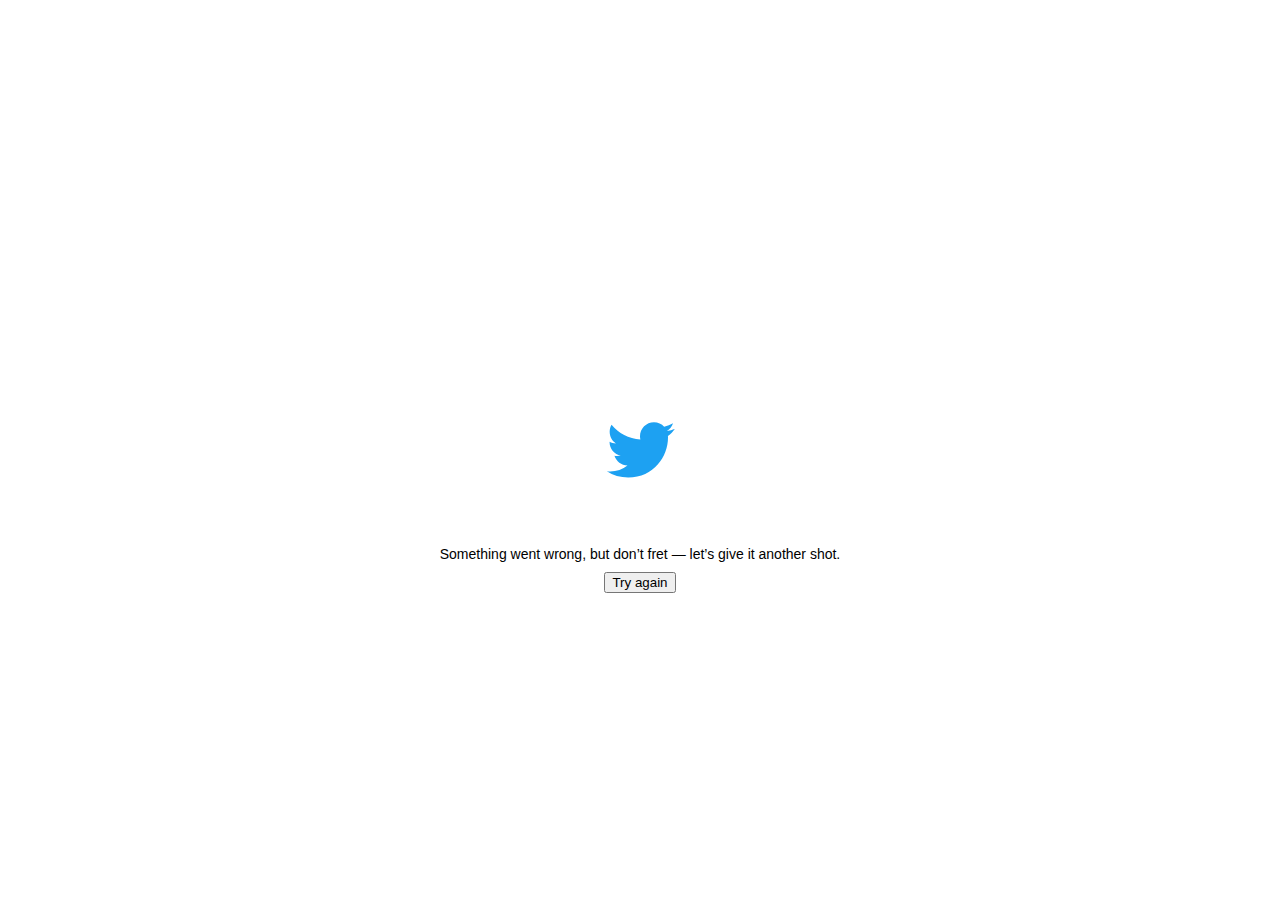
<file: IsadoraAgency.html>
<!DOCTYPE html>
<html dir="ltr" lang="en">
<meta charset="utf-8" />
<meta name="viewport" content="width=device-width,initial-scale=1,maximum-scale=1,user-scalable=0,viewport-fit=cover" /><link rel="preconnect" href="//abs.twimg.com" /><link rel="dns-prefetch" href="//abs.twimg.com" /><link rel="preconnect" href="//api.twitter.com" /><link rel="dns-prefetch" href="//api.twitter.com" /><link rel="preconnect" href="//pbs.twimg.com" /><link rel="dns-prefetch" href="//pbs.twimg.com" /><link rel="preconnect" href="//t.co" /><link rel="dns-prefetch" href="//t.co" /><link rel="preconnect" href="//video.twimg.com" /><link rel="dns-prefetch" href="//video.twimg.com" /><link rel="preload" as="script" crossorigin="anonymous" href="https://abs.twimg.com/responsive-web/client-web-legacy/polyfills.57a6b1c5.js" nonce="ODRkYzc4ODktZTJjYS00MmNlLWE4NWItNWZjZTg3ZDhkNzcw" /><link rel="preload" as="script" crossorigin="anonymous" href="https://abs.twimg.com/responsive-web/client-web-legacy/vendors~main.1c2024e5.js" nonce="ODRkYzc4ODktZTJjYS00MmNlLWE4NWItNWZjZTg3ZDhkNzcw" /><link rel="preload" as="script" crossorigin="anonymous" href="https://abs.twimg.com/responsive-web/client-web-legacy/i18n/en.0e0aba25.js" nonce="ODRkYzc4ODktZTJjYS00MmNlLWE4NWItNWZjZTg3ZDhkNzcw" /><link rel="preload" as="script" crossorigin="anonymous" href="https://abs.twimg.com/responsive-web/client-web-legacy/main.60ded315.js" nonce="ODRkYzc4ODktZTJjYS00MmNlLWE4NWItNWZjZTg3ZDhkNzcw" /><meta property="fb:app_id" content="2231777543" />
<meta property="og:site_name" content="Twitter" /><meta name="google-site-verification" content="acYOOcR5z6puMzLn6hLDZI1nNHXPxt57OIstz1vnCV0" /><meta name="facebook-domain-verification" content="x6sdcc8b5ju3bh8nbm59eswogvg6t1" /><link rel="manifest" href="/manifest.json" crossOrigin="use-credentials" /><link rel="alternate" hreflang="x-default" href="https://twitter.com/isadoraagency" /><link rel="alternate" hreflang="en" href="https://twitter.com/isadoraagency?lang=en" /><link rel="alternate" hreflang="ar" href="https://twitter.com/isadoraagency?lang=ar" /><link rel="alternate" hreflang="ar-x-fm" href="https://twitter.com/isadoraagency?lang=ar-x-fm" /><link rel="alternate" hreflang="bg" href="https://twitter.com/isadoraagency?lang=bg" /><link rel="alternate" hreflang="bn" href="https://twitter.com/isadoraagency?lang=bn" /><link rel="alternate" hreflang="ca" href="https://twitter.com/isadoraagency?lang=ca" /><link rel="alternate" hreflang="cs" href="https://twitter.com/isadoraagency?lang=cs" /><link rel="alternate" hreflang="da" href="https://twitter.com/isadoraagency?lang=da" /><link rel="alternate" hreflang="de" href="https://twitter.com/isadoraagency?lang=de" /><link rel="alternate" hreflang="el" href="https://twitter.com/isadoraagency?lang=el" /><link rel="alternate" hreflang="en-GB" href="https://twitter.com/isadoraagency?lang=en-GB" /><link rel="alternate" hreflang="es" href="https://twitter.com/isadoraagency?lang=es" /><link rel="alternate" hreflang="eu" href="https://twitter.com/isadoraagency?lang=eu" /><link rel="alternate" hreflang="fa" href="https://twitter.com/isadoraagency?lang=fa" /><link rel="alternate" hreflang="fi" href="https://twitter.com/isadoraagency?lang=fi" /><link rel="alternate" hreflang="fr" href="https://twitter.com/isadoraagency?lang=fr" /><link rel="alternate" hreflang="ga" href="https://twitter.com/isadoraagency?lang=ga" /><link rel="alternate" hreflang="gl" href="https://twitter.com/isadoraagency?lang=gl" /><link rel="alternate" hreflang="gu" href="https://twitter.com/isadoraagency?lang=gu" /><link rel="alternate" hreflang="he" href="https://twitter.com/isadoraagency?lang=he" /><link rel="alternate" hreflang="hi" href="https://twitter.com/isadoraagency?lang=hi" /><link rel="alternate" hreflang="hr" href="https://twitter.com/isadoraagency?lang=hr" /><link rel="alternate" hreflang="hu" href="https://twitter.com/isadoraagency?lang=hu" /><link rel="alternate" hreflang="id" href="https://twitter.com/isadoraagency?lang=id" /><link rel="alternate" hreflang="it" href="https://twitter.com/isadoraagency?lang=it" /><link rel="alternate" hreflang="ja" href="https://twitter.com/isadoraagency?lang=ja" /><link rel="alternate" hreflang="kn" href="https://twitter.com/isadoraagency?lang=kn" /><link rel="alternate" hreflang="ko" href="https://twitter.com/isadoraagency?lang=ko" /><link rel="alternate" hreflang="mr" href="https://twitter.com/isadoraagency?lang=mr" /><link rel="alternate" hreflang="ms" href="https://twitter.com/isadoraagency?lang=ms" /><link rel="alternate" hreflang="nb" href="https://twitter.com/isadoraagency?lang=nb" /><link rel="alternate" hreflang="nl" href="https://twitter.com/isadoraagency?lang=nl" /><link rel="alternate" hreflang="pl" href="https://twitter.com/isadoraagency?lang=pl" /><link rel="alternate" hreflang="pt" href="https://twitter.com/isadoraagency?lang=pt" /><link rel="alternate" hreflang="ro" href="https://twitter.com/isadoraagency?lang=ro" /><link rel="alternate" hreflang="ru" href="https://twitter.com/isadoraagency?lang=ru" /><link rel="alternate" hreflang="sk" href="https://twitter.com/isadoraagency?lang=sk" /><link rel="alternate" hreflang="sr" href="https://twitter.com/isadoraagency?lang=sr" /><link rel="alternate" hreflang="sv" href="https://twitter.com/isadoraagency?lang=sv" /><link rel="alternate" hreflang="ta" href="https://twitter.com/isadoraagency?lang=ta" /><link rel="alternate" hreflang="th" href="https://twitter.com/isadoraagency?lang=th" /><link rel="alternate" hreflang="tr" href="https://twitter.com/isadoraagency?lang=tr" /><link rel="alternate" hreflang="uk" href="https://twitter.com/isadoraagency?lang=uk" /><link rel="alternate" hreflang="ur" href="https://twitter.com/isadoraagency?lang=ur" /><link rel="alternate" hreflang="vi" href="https://twitter.com/isadoraagency?lang=vi" /><link rel="alternate" hreflang="zh" href="https://twitter.com/isadoraagency?lang=zh" /><link rel="alternate" hreflang="zh-Hant" href="https://twitter.com/isadoraagency?lang=zh-Hant" /><link rel="canonical" href="https://twitter.com/isadoraagency" /><link rel="search" type="application/opensearchdescription+xml" href="/opensearch.xml" title="Twitter"><link rel="mask-icon" sizes="any" href="https://abs.twimg.com/responsive-web/client-web-legacy/icon-svg.168b89d5.svg" color="#1D9BF0"><link rel="shortcut icon" href="//abs.twimg.com/favicons/twitter.2.ico"><link rel="apple-touch-icon" sizes="192x192" href="https://abs.twimg.com/responsive-web/client-web-legacy/icon-ios.b1fc7275.png" /><meta name="mobile-web-app-capable" content="yes" />
<meta name="apple-mobile-web-app-title" content="Twitter" />
<meta name="apple-mobile-web-app-status-bar-style" content="white" />
<meta name="theme-color" content="#ffffff" />
<meta http-equiv="origin-trial" content="Apir4chqTX+4eFxKD+ErQlKRB/VtZ/[base64]" /><style>html,body{height: 100%;}</style><style id="react-native-stylesheet">[stylesheet-group="0"]{}
html{-ms-text-size-adjust:100%;-webkit-text-size-adjust:100%;-webkit-tap-highlight-color:rgba(0,0,0,0);}
body{margin:0;}
button::-moz-focus-inner,input::-moz-focus-inner{border:0;padding:0;}
input::-webkit-inner-spin-button,input::-webkit-outer-spin-button,input::-webkit-search-cancel-button,input::-webkit-search-decoration,input::-webkit-search-results-button,input::-webkit-search-results-decoration{display:none;}
[stylesheet-group="0.1"]{}
:focus:not([data-focusvisible-polyfill]){outline: none;}
[stylesheet-group="1"]{}
.css-1dbjc4n{-ms-flex-align:stretch;-ms-flex-direction:column;-ms-flex-negative:0;-ms-flex-preferred-size:auto;-webkit-align-items:stretch;-webkit-box-align:stretch;-webkit-box-direction:normal;-webkit-box-orient:vertical;-webkit-flex-basis:auto;-webkit-flex-direction:column;-webkit-flex-shrink:0;align-items:stretch;border:0 solid black;box-sizing:border-box;display:-webkit-box;display:-moz-box;display:-ms-flexbox;display:-webkit-flex;display:flex;flex-basis:auto;flex-direction:column;flex-shrink:0;margin-bottom:0px;margin-left:0px;margin-right:0px;margin-top:0px;min-height:0px;min-width:0px;padding-bottom:0px;padding-left:0px;padding-right:0px;padding-top:0px;position:relative;z-index:0;}
.css-901oao{border:0 solid black;box-sizing:border-box;color:rgba(0,0,0,1.00);display:inline;font:14px -apple-system,BlinkMacSystemFont,"Segoe UI",Roboto,Helvetica,Arial,sans-serif;margin-bottom:0px;margin-left:0px;margin-right:0px;margin-top:0px;padding-bottom:0px;padding-left:0px;padding-right:0px;padding-top:0px;white-space:pre-wrap;word-wrap:break-word;}
.css-16my406{color:inherit;font:inherit;white-space:inherit;}
[stylesheet-group="2"]{}
.r-13awgt0{-ms-flex:1 1 0%;-webkit-flex:1;flex:1;}
.r-4qtqp9{display:inline-block;}
.r-ywje51{margin-bottom:auto;margin-left:auto;margin-right:auto;margin-top:auto;}
.r-hvic4v{display:none;}
.r-1adg3ll{display:block;}
[stylesheet-group="2.2"]{}
.r-12vffkv>*{pointer-events:auto;}
.r-12vffkv{pointer-events:none!important;}
.r-14lw9ot{background-color:rgba(255,255,255,1.00);}
.r-1p0dtai{bottom:0px;}
.r-1d2f490{left:0px;}
.r-1xcajam{position:fixed;}
.r-zchlnj{right:0px;}
.r-ipm5af{top:0px;}
.r-yyyyoo{fill:currentcolor;}
.r-1xvli5t{height:1.25em;}
.r-dnmrzs{max-width:100%;}
.r-bnwqim{position:relative;}
.r-1plcrui{vertical-align:text-bottom;}
.r-lrvibr{-moz-user-select:none;-ms-user-select:none;-webkit-user-select:none;user-select:none;}
.r-13gxpu9{color:rgba(29,161,242,1.00);}
.r-wy61xf{height:72px;}
.r-u8s1d{position:absolute;}
.r-1blnp2b{width:72px;}
.r-1ykxob0{top:60%;}
.r-1b2b6em{line-height:2em;}
.r-q4m81j{text-align:center;}</style><body style="background-color: #FFFFFF;">
  <noscript>
    <style>
    body {
      -ms-overflow-style: scrollbar;
      overflow-y: scroll;
      overscroll-behavior-y: none;
    }

    .errorContainer {
      background-color: #FFF;
      color: #0F1419;
      max-width: 600px;
      margin: 0 auto;
      padding: 10%;
      font-family: Helvetica, sans-serif;
      font-size: 16px;
    }

    .errorButton {
      margin: 3em 0;
    }

    .errorButton a {
      background: #1DA1F2;
      border-radius: 2.5em;
      color: white;
      padding: 1em 2em;
      text-decoration: none;
    }

    .errorButton a:hover,
    .errorButton a:focus {
      background: rgb(26, 145, 218);
    }

    .errorFooter {
      color: #657786;
      font-size: 80%;
      line-height: 1.5;
      padding: 1em 0;
    }

    .errorFooter a,
    .errorFooter a:visited {
      color: #657786;
      text-decoration: none;
      padding-right: 1em;
    }

    .errorFooter a:hover,
    .errorFooter a:active {
      text-decoration: underline;
    }

      #placeholder,
      #react-root {
        display: none !important;
      }
      body {
        background-color: #FFF !important;
      }
    </style>
    <div class="errorContainer">
      <img width="46" height="38" srcset="https://abs.twimg.com/errors/logo46x38.png 1x, https://abs.twimg.com/errors/logo46x38@2x.png 2x" src="https://abs.twimg.com/errors/logo46x38.png" alt="Twitter" />
      <h1>JavaScript is not available.</h1>
      <p>We’ve detected that JavaScript is disabled in this browser. Please enable JavaScript or switch to a supported browser to continue using twitter.com. You can see a list of supported browsers in our Help Center.</p>
      <p class="errorButton"><a href="https://help.twitter.com/using-twitter/twitter-supported-browsers">Help Center</a></p>
    <p class="errorFooter">
      <a href="https://twitter.com/tos">Terms of Service</a>
      <a href="https://twitter.com/privacy">Privacy Policy</a>
      <a href="https://support.twitter.com/articles/20170514">Cookie Policy</a>
      <a href="https://legal.twitter.com/imprint">Imprint</a>
      <a href="https://business.twitter.com/en/help/troubleshooting/how-twitter-ads-work.html?ref=web-twc-ao-gbl-adsinfo&utm_source=twc&utm_medium=web&utm_campaign=ao&utm_content=adsinfo">Ads info</a>
      © 2022 Twitter, Inc.
    </p>

    </div>
  </noscript><div id="react-root" style="height:100%;display:flex;"><div class="css-1dbjc4n r-13awgt0 r-12vffkv"><div class="css-1dbjc4n r-13awgt0 r-12vffkv"><style>
@media (prefers-color-scheme: dark) {
  #placeholder {
    background-color: #000000
  }
}
</style><div aria-label="Loading…" class="css-1dbjc4n r-14lw9ot r-1p0dtai r-1d2f490 r-1xcajam r-zchlnj r-ipm5af" id="placeholder"><svg viewBox="0 0 24 24" aria-hidden="true" class="r-1p0dtai r-13gxpu9 r-4qtqp9 r-yyyyoo r-wy61xf r-1d2f490 r-ywje51 r-dnmrzs r-u8s1d r-zchlnj r-1plcrui r-ipm5af r-lrvibr r-1blnp2b"><g><path d="M23.643 4.937c-.835.37-1.732.62-2.675.733.962-.576 1.7-1.49 2.048-2.578-.9.534-1.897.922-2.958 1.13-.85-.904-2.06-1.47-3.4-1.47-2.572 0-4.658 2.086-4.658 4.66 0 .364.042.718.12 1.06-3.873-.195-7.304-2.05-9.602-4.868-.4.69-.63 1.49-.63 2.342 0 1.616.823 3.043 2.072 3.878-.764-.025-1.482-.234-2.11-.583v.06c0 2.257 1.605 4.14 3.737 4.568-.392.106-.803.162-1.227.162-.3 0-.593-.028-.877-.082.593 1.85 2.313 3.198 4.352 3.234-1.595 1.25-3.604 1.995-5.786 1.995-.376 0-.747-.022-1.112-.065 2.062 1.323 4.51 2.093 7.14 2.093 8.57 0 13.255-7.098 13.255-13.254 0-.2-.005-.402-.014-.602.91-.658 1.7-1.477 2.323-2.41z"></path></g></svg></div><div class="css-1dbjc4n r-hvic4v r-1d2f490 r-1xcajam r-zchlnj r-1ykxob0" id="ScriptLoadFailure"><form action="" method="GET"><div dir="auto" class="css-901oao r-1adg3ll r-1b2b6em r-q4m81j"><span class="css-901oao css-16my406">Something went wrong, but don’t fret — let’s give it another shot.</span><br/><input type="hidden" name="failedScript" value=""/><input type="submit" value="Try again"/></div></form></div></div></div></div><script type="text/javascript" charset="utf-8" nonce="ODRkYzc4ODktZTJjYS00MmNlLWE4NWItNWZjZTg3ZDhkNzcw">window.__INITIAL_STATE__={"optimist":[],"entities":{"commerceItems":{"entities":{},"errors":{},"fetchStatus":{}},"communities":{"entities":{},"errors":{},"fetchStatus":{}},"conversations":{"entities":{},"errors":{},"fetchStatus":{}},"entries":{"entities":{},"errors":{},"fetchStatus":{}},"users":{"entities":{},"errors":{},"fetchStatus":{}},"tweets":{"entities":{},"errors":{},"fetchStatus":{}},"cards":{"entities":{},"errors":{},"fetchStatus":{}},"userPresence":{"entities":{},"errors":{},"fetchStatus":{}},"userCommunityInviteActionResult":{"entities":{},"errors":{},"fetchStatus":{}}},"featureSwitch":{"debug":{},"defaultConfig":{"account_2fa_standalone_security_key_enabled":{"value":true},"account_country_setting_countries_whitelist":{"value":["ad","ae","af","ag","ai","al","am","ao","ar","as","at","au","aw","ax","az","ba","bb","bd","be","bf","bg","bh","bi","bj","bl","bm","bn","bo","bq","br","bs","bt","bv","bw","by","bz","ca","cc","cd","cf","cg","ch","ci","ck","cl","cm","co","cr","cu","cv","cw","cx","cy","cz","de","dj","dk","dm","do","dz","ec","ee","eg","er","es","et","fi","fj","fk","fm","fo","fr","ga","gb","gd","ge","gf","gg","gh","gi","gl","gm","gn","gp","gq","gr","gs","gt","gu","gw","gy","hk","hn","hr","ht","hu","id","ie","il","im","in","io","iq","ir","is","it","je","jm","jo","jp","ke","kg","kh","ki","km","kn","kr","kw","ky","kz","la","lb","lc","li","lk","lr","ls","lt","lu","lv","ly","ma","mc","md","me","mf","mg","mh","mk","ml","mn","mo","mp","mq","mr","ms","mt","mu","mv","mw","mx","my","mz","na","nc","ne","nf","ng","ni","nl","no","np","nr","nu","nz","om","pa","pe","pf","pg","ph","pk","pl","pm","pn","pr","ps","pt","pw","py","qa","re","ro","rs","ru","rw","sa","sb","sc","se","sg","sh","si","sk","sl","sm","sn","so","sr","st","sv","sx","sz","tc","td","tf","tg","th","tj","tk","tl","tm","tn","to","tr","tt","tv","tw","tz","ua","ug","us","uy","uz","va","vc","ve","vi","vn","vu","wf","ws","xk","ye","yt","za","zm","zw"]},"account_session_console_from_graphql_enabled":{"value":true},"account_taxonomy_automated_label_enabled":{"value":false},"account_taxonomy_automation_opt_in_enabled":{"value":false},"ads_spacing_client_fallback_minimum_spacing":{"value":3},"author_moderated_replies_urt_container_enabled":{"value":false},"business_profiles_rweb_onboarding_enabled":{"value":false},"c9s_community_creation_enabled":{"value":true},"c9s_edit_community_banner_enabled":{"value":true},"c9s_edit_community_description_enabled":{"value":true},"c9s_edit_community_membership_settings_enabled":{"value":true},"c9s_edit_community_name_enabled":{"value":true},"c9s_edit_community_theme_enabled":{"value":true},"c9s_enabled":{"value":true},"c9s_invites_enabled":{"value":true},"c9s_max_community_description_length":{"value":160},"c9s_max_community_name_length":{"value":30},"c9s_max_rule_count":{"value":10},"c9s_max_rule_description_length":{"value":160},"c9s_max_rule_name_length":{"value":60},"c9s_moderation_enabled":{"value":true},"c9s_participation_enabled":{"value":true},"c9s_remove_member_enabled":{"value":true},"c9s_report_community_enabled":{"value":false},"c9s_request_to_join_enabled":{"value":false},"c9s_rule_creation_enabled":{"value":true},"c9s_rule_editing_enabled":{"value":true},"c9s_rule_management_enabled":{"value":true},"c9s_rule_removal_enabled":{"value":true},"c9s_rule_reordering_enabled":{"value":true},"c9s_settings_enabled":{"value":true},"c9s_tab_visibility":{"value":"members_only"},"c9s_timelines_ranking_enabled":{"value":false},"c9s_ui_colors_enabled_rweb":{"value":true},"content_language_setting_enabled":{"value":true},"conversation_controls_change_enabled":{"value":true},"conversation_controls_change_tooltip_enabled":{"value":true},"conversation_controls_limited_replies_consumption_configuration":{"value":"no_reply"},"conversation_controls_limited_replies_creation_enabled":{"value":true},"conversation_controls_persistence_enabled":{"value":true},"conversational_safety_heads_up_treatment_A_enabled":{"value":""},"creator_monetization_super_follows_enabled":{"value":false},"direct_messages_incremental_holdback_2022h1":{"value":true},"dm_conversation_labels_pinned_enabled":{"value":false},"dm_conversations_nsfw_media_filter_enabled":{"value":false},"dm_education_flags_prompt":{"value":false},"dm_inbox_search_groups_bucket_size":{"value":5},"dm_inbox_search_max_recent_searches_stored":{"value":5},"dm_inbox_search_message_results_enabled":{"value":false},"dm_inbox_search_messages_bucket_size":{"value":5},"dm_inbox_search_modular_results_enabled":{"value":false},"dm_inbox_search_people_bucket_size":{"value":5},"dm_reactions_config_active_reactions":{"value":["😂:funny","😲:surprised","😢:sad","❤️:like","🔥:excited","👍:agree","👎:disagree"]},"dm_reactions_config_inactive_reactions":{"value":["😠:angry","😷:mask"]},"dm_share_sheet_send_individually_enabled":{"value":false},"dm_share_sheet_send_individually_max_count":{"value":20},"dm_vdl_chat_p0_enabled":{"value":false},"dm_vdl_enabled":{"value":false},"dm_vdl_inbox_p0_enabled":{"value":false},"dm_voice_rendering_enabled":{"value":true},"dont_mention_me_view_api_enabled":{"value":false},"employee_role":{"value":false},"enable_label_appealing_misinfo_enabled":{"value":false},"enable_label_appealing_sensitive_content_enabled":{"value":false},"explore_relaunch_enabled":{"value":false},"explore_settings_trends_policy_url":{"value":""},"followers_management_remove_follower_from_followers_list":{"value":true},"followers_management_remove_follower_from_profile_screen":{"value":true},"graphql_mutation_destroy_mode":{"value":"graphql_only"},"graphql_mutation_retweet_mode":{"value":"graphql_only"},"graphql_mutation_unretweet_mode":{"value":"graphql_only"},"graphql_mutation_update_mode":{"value":"graphql_only"},"graphql_timeline_v2_query_threaded_conversation_with_injections":{"value":false},"graphql_timeline_v2_user_favorites_by_time_timeline":{"value":false},"graphql_timeline_v2_user_media_timeline":{"value":false},"graphql_timeline_v2_user_profile_timeline":{"value":false},"graphql_timeline_v2_user_profile_with_replies_timeline":{"value":false},"guest_broadcasting_timeline_decorations_enabled":{"value":false},"hashflags_animation_like_button_enabled":{"value":true},"home_timeline_latest_timeline_switch_enabled":{"value":true},"home_timeline_spheres_detail_page_muting_enabled":{"value":true},"home_timeline_spheres_max_user_owned_or_subscribed_lists_count":{"value":5},"home_timeline_spheres_ranking_mode_control_enabled":{"value":true},"home_timeline_topics_navigator_enabled":{"value":false},"identity_verification_debadging_notification_enabled":{"value":true},"identity_verification_educational_prompt_enabled":{"value":true},"identity_verification_intake_enabled":{"value":false},"identity_verification_notable_demo_survey":{"value":false},"live_event_docking_enabled":{"value":true},"live_event_multi_video_auto_advance_dock_enabled":{"value":true},"live_event_multi_video_auto_advance_enabled":{"value":true},"live_event_multi_video_auto_advance_fullscreen_enabled":{"value":false},"live_event_multi_video_auto_advance_transition_duration_seconds":{"value":5},"live_event_multi_video_enabled":{"value":true},"live_event_timeline_default_refresh_rate_interval_seconds":{"value":30},"live_event_timeline_minimum_refresh_rate_interval_seconds":{"value":10},"live_event_timeline_server_controlled_refresh_rate_enabled":{"value":true},"livepipeline_client_enabled":{"value":true},"livepipeline_dm_features_enabled":{"value":true},"livepipeline_tweetengagement_enabled":{"value":true},"media_edge_to_edge_content_enabled":{"value":false},"media_minimal_image_crop_enabled":{"value":true},"media_minimal_image_crop_maximum_aspect_ratio":{"value":2},"media_minimal_image_crop_minimum_aspect_ratio":{"value":0.75},"media_minimal_image_crop_with_max_height_enabled":{"value":true},"moment_annotations_enabled":{"value":true},"network_layer_503_backoff_mode":{"value":"host"},"ocf_2fa_enrollment_enabled":{"value":false},"responsive_web_3rd_party_category_branch":{"value":3},"responsive_web_3rd_party_category_double_click":{"value":3},"responsive_web_3rd_party_category_external_referer":{"value":3},"responsive_web_3rd_party_category_ga":{"value":3},"responsive_web_3rd_party_category_google_platform":{"value":2},"responsive_web_3rd_party_category_google_recaptcha":{"value":2},"responsive_web_3rd_party_category_player_card":{"value":3},"responsive_web_3rd_party_category_sentry":{"value":2},"responsive_web_3rd_party_category_sign_in_with_apple":{"value":2},"responsive_web_account_search_readability_enabled":{"value":true},"responsive_web_add_impression_id_to_mute_engagement_enabled":{"value":true},"responsive_web_alt_svc":{"value":false},"responsive_web_alt_text_badge_enabled":{"value":false},"responsive_web_alt_text_nudges_enabled":{"value":false},"responsive_web_alt_text_nudges_settings_enabled":{"value":false},"responsive_web_amp_enabled":{"value":false},"responsive_web_api_transition_enabled":{"value":true},"responsive_web_app_bar_scroll_enabled":{"value":true},"responsive_web_article_nudge_enabled":{"value":true},"responsive_web_auto_logout_multiaccount_enabled":{"value":true},"responsive_web_auto_logout_restrictedauthtoken_enabled":{"value":true},"responsive_web_auto_logout_twid_enabled":{"value":true},"responsive_web_birdwatch_aliases_enabled":{"value":true},"responsive_web_birdwatch_consumption_enabled":{"value":false},"responsive_web_birdwatch_contribution_enabled":{"value":false},"responsive_web_birdwatch_hcomp_user":{"value":false},"responsive_web_birdwatch_history_enabled":{"value":false},"responsive_web_birdwatch_note_awards_enabled":{"value":false},"responsive_web_birdwatch_note_writing_enabled":{"value":false},"responsive_web_birdwatch_pivots_enabled":{"value":false},"responsive_web_birdwatch_profile_awards_enabled":{"value":false},"responsive_web_birdwatch_rating_crowd_enabled":{"value":false},"responsive_web_birdwatch_rating_mini_survey_enabled":{"value":false},"responsive_web_birdwatch_rating_participant_enabled":{"value":false},"responsive_web_birdwatch_ratings_m2_tags_enabled":{"value":true},"responsive_web_birdwatch_ratings_v2_enabled":{"value":false},"responsive_web_birdwatch_site_enabled":{"value":true},"responsive_web_birdwatch_traffic_lights_enabled":{"value":true},"responsive_web_branch_cpid_enabled":{"value":false},"responsive_web_branch_sdk_enabled":{"value":true},"responsive_web_card_carousel_clickable_nav_reduced":{"value":"no_padding"},"responsive_web_card_preload_mode":{"value":false},"responsive_web_carousel_v2_cards_enabled":{"value":false},"responsive_web_carousel_v2_media_detail_enabled":{"value":false},"responsive_web_carousels_convert_to_single_media":{"value":false},"responsive_web_category_label_viewing_enabled":{"value":true},"responsive_web_cleanup_macaw_swift_indexed_db":{"value":true},"responsive_web_communities_slices_enabled":{"value":true},"responsive_web_communities_with_relay":{"value":false},"responsive_web_composer_configurable_video_player_enabled":{"value":false},"responsive_web_consumes_horizon_web_tweet_in_timelines":{"value":false},"responsive_web_continue_as_always_enabled":{"value":false},"responsive_web_continue_as_param_enabled":{"value":true},"responsive_web_cookie_compliance_1st_party_killswitch_list":{"value":[]},"responsive_web_cookie_compliance_banner_enabled":{"value":false},"responsive_web_cookie_compliance_gingersnap_enabled":{"value":false},"responsive_web_cookie_consent_signal_enabled":{"value":false},"responsive_web_cross_login_m2_enabled":{"value":false},"responsive_web_csrf_clientside_enabled":{"value":true},"responsive_web_dcm_2_enabled":{"value":true},"responsive_web_deamplification_replies_dropdown_selector_enabled":{"value":false},"responsive_web_deamplification_transparent_cursors_enabled":{"value":false},"responsive_web_delegate_enabled":{"value":false},"responsive_web_disconnect_third_party_sso_enabled":{"value":true},"responsive_web_dm_new_scroller_enabled":{"value":false},"responsive_web_dockable_autoplay_policy_enabled":{"value":true},"responsive_web_edit_professional_profile_enabled":{"value":true},"responsive_web_element_size_impression_scribe_enabled":{"value":true},"responsive_web_eu_countries":{"value":["at","be","bg","ch","cy","cz","de","dk","ee","es","fi","fr","gb","gr","hr","hu","ie","is","it","li","lt","lu","lv","mt","nl","no","pl","pt","ro","se","si","sk"]},"responsive_web_extension_compatibility_hide":{"value":false},"responsive_web_extension_compatibility_impression_guard":{"value":true},"responsive_web_extension_compatibility_override_param":{"value":false},"responsive_web_extension_compatibility_scribe":{"value":true},"responsive_web_extension_compatibility_size_threshold":{"value":50},"responsive_web_fake_root_twitter_domain_for_testing":{"value":false},"responsive_web_feature_gating_enabled":{"value":true},"responsive_web_fetch_hashflags_on_boot":{"value":false},"responsive_web_framerate_tracking_home_enabled":{"value":false},"responsive_web_gaggle_site_enabled":{"value":false},"responsive_web_graphql_bookmarks":{"value":true},"responsive_web_graphql_conversations_enabled":{"value":true},"responsive_web_graphql_dark_reads_probability":{"value":0},"responsive_web_graphql_feedback":{"value":true},"responsive_web_graphql_home_enabled":{"value":false},"responsive_web_graphql_home_latest_enabled":{"value":false},"responsive_web_graphql_likes_timeline":{"value":true},"responsive_web_graphql_media_timeline":{"value":true},"responsive_web_graphql_mutation_bookmarks":{"value":true},"responsive_web_graphql_profile_timeline":{"value":true},"responsive_web_graphql_topic_timeline_enabled":{"value":true},"responsive_web_graphql_tweet_by_rest_id":{"value":true},"responsive_web_hashflags_api_new":{"value":true},"responsive_web_hashtag_highlight_is_enabled":{"value":false},"responsive_web_hashtag_highlight_show_avatar":{"value":false},"responsive_web_hashtag_highlight_use_small_font":{"value":false},"responsive_web_highlight_details_experiment_bucket":{"value":"control"},"responsive_web_hoisting_anchor_invalidation_enabled":{"value":true},"responsive_web_home_pinned_timelines_latest_enabled":{"value":false},"responsive_web_home_pinned_timelines_lists_enabled":{"value":false},"responsive_web_htl_empty_state_redesign_variant":{"value":"control"},"responsive_web_inline_login_box_enabled":{"value":"none"},"responsive_web_install_banner_show_immediate":{"value":false},"responsive_web_instream_video_redesign_enabled":{"value":true},"responsive_web_instream_video_store_keyed":{"value":true},"responsive_web_left_nav_refresh_connect_enabled":{"value":false},"responsive_web_left_nav_refresh_topics_enabled":{"value":false},"responsive_web_linger_refactor_enabled":{"value":false},"responsive_web_live_commerce_enabled":{"value":false},"responsive_web_live_video_parity_periscope_auth_enabled":{"value":false},"responsive_web_logged_out_gating_aggressive_segments":{"value":[]},"responsive_web_logged_out_gating_less_aggressive_segments":{"value":[]},"responsive_web_logged_out_gating_non_impressing_member_segments":{"value":[]},"responsive_web_login_input_type_email_enabled":{"value":false},"responsive_web_login_signup_sheet_app_install_cta_enabled":{"value":true},"responsive_web_media_upload_limit_2g":{"value":250},"responsive_web_media_upload_limit_3g":{"value":1500},"responsive_web_media_upload_limit_slow_2g":{"value":150},"responsive_web_media_upload_md5_hashing_enabled":{"value":false},"responsive_web_media_upload_target_jpg_pixels_per_byte":{"value":6},"responsive_web_menu_section_divider_enabled":{"value":false},"responsive_web_misinfo_label_revamp_tweaks_enabled":{"value":false},"responsive_web_moment_maker_annotations_enabled":{"value":false},"responsive_web_moment_maker_enabled":{"value":true},"responsive_web_moment_maker_promoted_tweets_enabled":{"value":false},"responsive_web_multiple_account_limit":{"value":5},"responsive_web_new_client_events_communities_enabled":{"value":true},"responsive_web_new_client_events_enabled":{"value":false},"responsive_web_new_copy_security_key_2fa_enabled":{"value":true},"responsive_web_newsletters_callout_enabled":{"value":true},"responsive_web_newsletters_menu_enabled":{"value":true},"responsive_web_newsletters_profile_subscribe_enabled":{"value":true},"responsive_web_newsletters_subscribe_double_opt_in_removal_enabled":{"value":true},"responsive_web_nft_avatar":{"value":false},"responsive_web_nft_avatar_help_link":{"value":"https://help.twitter.com/managing-your-account/nfts-on-twitter"},"responsive_web_notifications_empty_state_redesign_variant":{"value":"control"},"responsive_web_ntab_verified_mentions_vit_internal_dogfood":{"value":false},"responsive_web_oauth2_consent_flow_enabled":{"value":true},"responsive_web_ocf_reportflow_tweets_enabled":{"value":false},"responsive_web_ocf_sms_autoverify_darkwrite":{"value":false},"responsive_web_ocf_sms_autoverify_enabled":{"value":false},"responsive_web_ocf_web_to_app_flow_enabled":{"value":true},"responsive_web_offscreen_video_scroller_removal_enabled":{"value":false},"responsive_web_open_app_appbar_button_enabled":{"value":true},"responsive_web_open_in_app_prompt_enabled":{"value":false},"responsive_web_passwordless_sso_enabled":{"value":false},"responsive_web_placeholder_siwg_button_enabled":{"value":false},"responsive_web_precise_location_setting_enabled":{"value":true},"responsive_web_prerolls_fullscreen_disabled_on_ios":{"value":false},"responsive_web_professional_journeys_holdback_enabled":{"value":false},"responsive_web_promoted_badge_below_header":{"value":false},"responsive_web_promoted_badge_use_circle_icon":{"value":false},"responsive_web_promoted_tweet_param_append_enabled":{"value":true},"responsive_web_promoted_tweet_url_rewrite_enabled":{"value":true},"responsive_web_qp_objective_picker_enabled":{"value":true},"responsive_web_qp_welcome_coupon_enabled":{"value":false},"responsive_web_reactions_api_test":{"value":false},"responsive_web_reactions_enabled":{"value":false},"responsive_web_reactions_fruit_basket_threshold":{"value":20},"responsive_web_reactions_legacy_heart":{"value":true},"responsive_web_reactions_nux_banner":{"value":false},"responsive_web_reader_extended_menu":{"value":false},"responsive_web_recent_searches_events_enabled":{"value":true},"responsive_web_recent_searches_topics_enabled":{"value":true},"responsive_web_recent_searches_users_enabled":{"value":true},"responsive_web_remove_legacy_card_converters_enabled":{"value":false},"responsive_web_reply_nudge_enabled":{"value":false},"responsive_web_reply_nudge_supported_languages":{"value":["en"]},"responsive_web_reply_nudge_testing_keyword":{"value":false},"responsive_web_report_page_not_found":{"value":false},"responsive_web_scroller_autopoll_enabled":{"value":false},"responsive_web_scroller_top_positioning_enabled":{"value":false},"responsive_web_search_delay_prefetch_typeahead_results_enabled":{"value":false},"responsive_web_search_home_page_enabled":{"value":false},"responsive_web_search_limit_user_typeahead_results":{"value":10},"responsive_web_search_reorder_typeahead_results_enabled":{"value":false},"responsive_web_send_cookies_metadata_enabled":{"value":true},"responsive_web_settings_revamp_enabled":{"value":false},"responsive_web_settings_timeline_polling_enabled":{"value":false},"responsive_web_settings_timeline_polling_interval_ms":{"value":0},"responsive_web_settings_timeline_refresh_background_interval":{"value":0},"responsive_web_should_use_rweb_player_card_iframe_endpoint":{"value":true},"responsive_web_sidebar_ttf_enabled":{"value":false},"responsive_web_sso_in_sli_enter_password_updates_enabled":{"value":true},"responsive_web_sso_in_sli_show_prominent_login_button":{"value":true},"responsive_web_third_party_sso_buttons_enabled":{"value":true},"responsive_web_trends_setting_new_endpoints":{"value":true},"responsive_web_trigger_test_backoff_on_bookmark":{"value":false},"responsive_web_tweet_analytics_migration_enabled":{"value":false},"responsive_web_unsupported_entry_tombstone":{"value":false},"responsive_web_use_app_prompt_copy_variant":{"value":""},"responsive_web_use_app_prompt_enabled":{"value":false},"responsive_web_use_badge_counts_for_ntab":{"value":false},"responsive_web_video_pcomplete_enabled":{"value":true},"responsive_web_video_picker":{"value":false},"responsive_web_video_promoted_logging_enabled":{"value":false},"responsive_web_video_trimmer_enabled":{"value":false},"responsive_web_vod_muted_captions_enabled":{"value":true},"responsive_web_vs_config_resize_observer_enabled":{"value":true},"responsive_web_zipkin_api_requests_enabled":{"value":false},"responsive_web_zipkin_api_requests_paths_allowlist":{"value":["/2/timeline/home.json"]},"rito_safety_mode_blocked_profile_enabled":{"value":true},"rito_safety_mode_features_enabled":{"value":false},"rito_safety_mode_modal_prompt_enabled":{"value":false},"rito_safety_mode_settings_enabled":{"value":false},"rweb_reply_downvote_before_like":{"value":false},"rweb_reply_downvote_enabled":{"value":false},"rweb_reply_downvote_inline_days":{"value":1},"rweb_reply_downvote_inline_education":{"value":60},"rweb_reply_downvote_inline_survey":{"value":5},"rweb_reply_downvote_nux_inline_days":{"value":7},"rweb_video_tagging_enabled":{"value":false},"scribe_api_error_sample_size":{"value":0},"scribe_api_sample_size":{"value":100},"scribe_cdn_host_list":{"value":["si0.twimg.com","si1.twimg.com","si2.twimg.com","si3.twimg.com","a0.twimg.com","a1.twimg.com","a2.twimg.com","a3.twimg.com","abs.twimg.com","amp.twimg.com","o.twimg.com","pbs.twimg.com","pbs-eb.twimg.com","pbs-ec.twimg.com","pbs-v6.twimg.com","pbs-h1.twimg.com","pbs-h2.twimg.com","video.twimg.com","platform.twitter.com","cdn.api.twitter.com","ton.twimg.com","v.cdn.vine.co","mtc.cdn.vine.co","edge.vncdn.co","mid.vncdn.co"]},"scribe_cdn_sample_size":{"value":50},"scribe_web_nav_sample_size":{"value":100},"sensitive_tweet_warnings_enabled":{"value":false},"settings_revamp_search_bar_enabled":{"value":false},"stateful_login_enabled":{"value":true},"subscriptions_blue_premium_labeling_enabled":{"value":true},"subscriptions_enabled":{"value":true},"subscriptions_feature_1002":{"value":true},"subscriptions_feature_1003":{"value":true},"subscriptions_feature_1005":{"value":true},"subscriptions_feature_1006":{"value":true},"subscriptions_feature_1007":{"value":true},"subscriptions_feature_1009":{"value":true},"subscriptions_feature_labs_1001":{"value":true},"subscriptions_long_video_upload":{"value":true},"subscriptions_management_enabled":{"value":true},"subscriptions_settings_item_enabled":{"value":false},"subscriptions_sign_up_enabled":{"value":false},"subscriptions_top_articles_on_ios_enabled":{"value":true},"subscriptions_twitter_blue_logo_enabled":{"value":true},"super_follow_android_web_subscription_enabled":{"value":false},"super_follow_exclusive_tweet_creation_api_enabled":{"value":true},"super_follow_tweet_api_enabled":{"value":true},"super_follow_user_api_enabled":{"value":true},"suspended_profile_tombstone_enabled":{"value":true},"topic_icons_enabled":{"value":false},"topic_landing_page_clearer_controls_enabled":{"value":true},"topic_landing_page_cta_text":{"value":"control"},"topic_landing_page_share_enabled":{"value":true},"topics_context_controls_followed_variation":{"value":"see_more"},"topics_context_controls_implicit_context_x_enabled":{"value":true},"topics_context_controls_implicit_variation":{"value":"see_more"},"topics_context_controls_inline_prompt_enabled":{"value":false},"topics_discovery_page_enabled":{"value":false},"topics_discovery_topic_picker_page_enabled":{"value":true},"traffic_rewrite_map":{"value":[]},"trusted_friends_consumption_enabled":{"value":false},"trusted_friends_tweet_creation_enabled":{"value":false},"tweet_limited_actions_config_community_tweet_hidden":{"value":["reply","retweet","quote_tweet","like","react","send_via_dm","add_to_bookmarks","add_to_moment","pin_to_profile","view_tweet_activity","share_tweet_via","follow","lists_add_remove","mute_conversation","embed","view_hidden_replies","hide_community_tweet","copy_link","vote_on_poll"]},"tweet_limited_actions_config_community_tweet_member":{"value":["retweet","embed"]},"tweet_limited_actions_config_community_tweet_member_removed":{"value":["reply","retweet","quote_tweet","like","react","send_via_dm","add_to_bookmarks","add_to_moment","pin_to_profile","view_tweet_activity","share_tweet_via","follow","lists_add_remove","mute_conversation","embed","view_hidden_replies","hide_community_tweet","copy_link","vote_on_poll","remove_from_community"]},"tweet_limited_actions_config_community_tweet_non_member":{"value":["reply","retweet","like","react","embed","share_tweet_via","vote_on_poll"]},"tweet_limited_actions_config_enabled":{"value":true},"tweet_limited_actions_config_non_compliant":{"value":["reply","retweet","like","react","send_via_dm","add_to_bookmarks","add_to_moment","pin_to_profile","view_tweet_activity","share_tweet_via","copy_link"]},"tweet_with_visibility_results_prefer_gql_soft_interventions_enabled":{"value":false},"tweet_with_visibility_results_prefer_gql_tombstones_enabled":{"value":false},"unified_cards_cta_color_blue_cta":{"value":true},"unified_cards_multi_destination_carousels_convert_to_single_card":{"value":false},"user_display_name_max_limit":{"value":50},"voice_consumption_enabled":{"value":true},"voice_rooms_card_version":{"value":1},"voice_rooms_consumption_enabled":{"value":true},"voice_rooms_discovery_page_enabled":{"value":false},"voice_rooms_end_screen_participants":{"value":true},"voice_rooms_expanded_dock":{"value":true},"voice_rooms_expanded_dock_reactions":{"value":true},"voice_rooms_logged_out_listening":{"value":true},"voice_rooms_reactions_enabled":{"value":false},"voice_rooms_recent_search_audiospace_ring_enabled":{"value":true},"voice_rooms_replay_consumption":{"value":true},"voice_rooms_search_results_page_audiospace_ring_enabled":{"value":false},"voice_rooms_share_dock_enabled":{"value":true},"voice_rooms_sharing_listening_data_with_followers_setting_enabled":{"value":true},"voice_rooms_speaking_enabled":{"value":false},"voice_rooms_typeahead_audiospace_ring_enabled":{"value":true},"web_video_bitrate_persistence_enabled":{"value":false},"web_video_caption_repositioning_enabled":{"value":false},"web_video_hls_android_mse_enabled":{"value":true},"web_video_hls_mp4_threshold_sec":{"value":0},"web_video_hlsjs_version":{"value":""},"web_video_playback_rate_enabled":{"value":""},"web_video_player_size_cap_disabled":{"value":false},"web_video_prefetch_playlist_autoplay_disabled":{"value":false},"web_video_smart_buffering_enabled":{"value":false}},"featureSetToken":"d52e5a027517b3740a5a93e75545bf9290804323","isLoaded":true,"isLoading":false,"useEventAllowlist":true,"user":{"config":{"account_2fa_standalone_security_key_enabled":{"value":true},"account_country_setting_countries_whitelist":{"value":["ad","ae","af","ag","ai","al","am","ao","ar","as","at","au","aw","ax","az","ba","bb","bd","be","bf","bg","bh","bi","bj","bl","bm","bn","bo","bq","br","bs","bt","bv","bw","by","bz","ca","cc","cd","cf","cg","ch","ci","ck","cl","cm","co","cr","cu","cv","cw","cx","cy","cz","de","dj","dk","dm","do","dz","ec","ee","eg","er","es","et","fi","fj","fk","fm","fo","fr","ga","gb","gd","ge","gf","gg","gh","gi","gl","gm","gn","gp","gq","gr","gs","gt","gu","gw","gy","hk","hn","hr","ht","hu","id","ie","il","im","in","io","iq","ir","is","it","je","jm","jo","jp","ke","kg","kh","ki","km","kn","kr","kw","ky","kz","la","lb","lc","li","lk","lr","ls","lt","lu","lv","ly","ma","mc","md","me","mf","mg","mh","mk","ml","mn","mo","mp","mq","mr","ms","mt","mu","mv","mw","mx","my","mz","na","nc","ne","nf","ng","ni","nl","no","np","nr","nu","nz","om","pa","pe","pf","pg","ph","pk","pl","pm","pn","pr","ps","pt","pw","py","qa","re","ro","rs","ru","rw","sa","sb","sc","se","sg","sh","si","sk","sl","sm","sn","so","sr","st","sv","sx","sz","tc","td","tf","tg","th","tj","tk","tl","tm","tn","to","tr","tt","tv","tw","tz","ua","ug","us","uy","uz","va","vc","ve","vi","vn","vu","wf","ws","xk","ye","yt","za","zm","zw"]},"account_session_console_from_graphql_enabled":{"value":true},"account_taxonomy_automated_label_enabled":{"value":false},"account_taxonomy_automation_opt_in_enabled":{"value":false},"ads_spacing_client_fallback_minimum_spacing":{"value":3},"author_moderated_replies_urt_container_enabled":{"value":false},"business_profiles_rweb_onboarding_enabled":{"value":false},"c9s_community_creation_enabled":{"value":true},"c9s_edit_community_banner_enabled":{"value":true},"c9s_edit_community_description_enabled":{"value":true},"c9s_edit_community_membership_settings_enabled":{"value":true},"c9s_edit_community_name_enabled":{"value":true},"c9s_edit_community_theme_enabled":{"value":true},"c9s_enabled":{"value":true},"c9s_invites_enabled":{"value":true},"c9s_max_community_description_length":{"value":160},"c9s_max_community_name_length":{"value":30},"c9s_max_rule_count":{"value":10},"c9s_max_rule_description_length":{"value":160},"c9s_max_rule_name_length":{"value":60},"c9s_moderation_enabled":{"value":true},"c9s_participation_enabled":{"value":true},"c9s_remove_member_enabled":{"value":true},"c9s_report_community_enabled":{"value":false},"c9s_request_to_join_enabled":{"value":false},"c9s_rule_creation_enabled":{"value":true},"c9s_rule_editing_enabled":{"value":true},"c9s_rule_management_enabled":{"value":true},"c9s_rule_removal_enabled":{"value":true},"c9s_rule_reordering_enabled":{"value":true},"c9s_settings_enabled":{"value":true},"c9s_tab_visibility":{"value":"members_only"},"c9s_timelines_ranking_enabled":{"value":false},"c9s_ui_colors_enabled_rweb":{"value":true},"content_language_setting_enabled":{"value":true},"conversation_controls_change_enabled":{"value":true},"conversation_controls_change_tooltip_enabled":{"value":true},"conversation_controls_limited_replies_consumption_configuration":{"value":"no_reply"},"conversation_controls_limited_replies_creation_enabled":{"value":true},"conversation_controls_persistence_enabled":{"value":true},"conversational_safety_heads_up_treatment_A_enabled":{"value":""},"creator_monetization_super_follows_enabled":{"value":false},"direct_messages_incremental_holdback_2022h1":{"value":true},"dm_conversation_labels_pinned_enabled":{"value":false},"dm_conversations_nsfw_media_filter_enabled":{"value":false},"dm_education_flags_prompt":{"value":false},"dm_inbox_search_groups_bucket_size":{"value":5},"dm_inbox_search_max_recent_searches_stored":{"value":5},"dm_inbox_search_message_results_enabled":{"value":false},"dm_inbox_search_messages_bucket_size":{"value":5},"dm_inbox_search_modular_results_enabled":{"value":false},"dm_inbox_search_people_bucket_size":{"value":5},"dm_reactions_config_active_reactions":{"value":["😂:funny","😲:surprised","😢:sad","❤️:like","🔥:excited","👍:agree","👎:disagree"]},"dm_reactions_config_inactive_reactions":{"value":["😠:angry","😷:mask"]},"dm_share_sheet_send_individually_enabled":{"value":false},"dm_share_sheet_send_individually_max_count":{"value":20},"dm_vdl_chat_p0_enabled":{"value":false},"dm_vdl_enabled":{"value":false},"dm_vdl_inbox_p0_enabled":{"value":false},"dm_voice_rendering_enabled":{"value":true},"dont_mention_me_view_api_enabled":{"value":false},"employee_role":{"value":false},"enable_label_appealing_misinfo_enabled":{"value":false},"enable_label_appealing_sensitive_content_enabled":{"value":false},"explore_relaunch_enabled":{"value":false},"explore_settings_trends_policy_url":{"value":""},"followers_management_remove_follower_from_followers_list":{"value":true},"followers_management_remove_follower_from_profile_screen":{"value":true},"graphql_mutation_destroy_mode":{"value":"graphql_only"},"graphql_mutation_retweet_mode":{"value":"graphql_only"},"graphql_mutation_unretweet_mode":{"value":"graphql_only"},"graphql_mutation_update_mode":{"value":"graphql_only"},"graphql_timeline_v2_query_threaded_conversation_with_injections":{"value":false},"graphql_timeline_v2_user_favorites_by_time_timeline":{"value":false},"graphql_timeline_v2_user_media_timeline":{"value":false},"graphql_timeline_v2_user_profile_timeline":{"value":false},"graphql_timeline_v2_user_profile_with_replies_timeline":{"value":false},"guest_broadcasting_timeline_decorations_enabled":{"value":false},"hashflags_animation_like_button_enabled":{"value":true},"home_timeline_latest_timeline_switch_enabled":{"value":true},"home_timeline_spheres_detail_page_muting_enabled":{"value":true},"home_timeline_spheres_max_user_owned_or_subscribed_lists_count":{"value":5},"home_timeline_spheres_ranking_mode_control_enabled":{"value":true},"home_timeline_topics_navigator_enabled":{"value":false},"identity_verification_debadging_notification_enabled":{"value":true},"identity_verification_educational_prompt_enabled":{"value":true},"identity_verification_intake_enabled":{"value":false},"identity_verification_notable_demo_survey":{"value":false},"live_event_docking_enabled":{"value":true},"live_event_multi_video_auto_advance_dock_enabled":{"value":true},"live_event_multi_video_auto_advance_enabled":{"value":true},"live_event_multi_video_auto_advance_fullscreen_enabled":{"value":false},"live_event_multi_video_auto_advance_transition_duration_seconds":{"value":5},"live_event_multi_video_enabled":{"value":true},"live_event_timeline_default_refresh_rate_interval_seconds":{"value":30},"live_event_timeline_minimum_refresh_rate_interval_seconds":{"value":10},"live_event_timeline_server_controlled_refresh_rate_enabled":{"value":true},"livepipeline_client_enabled":{"value":true},"livepipeline_dm_features_enabled":{"value":true},"livepipeline_tweetengagement_enabled":{"value":true},"media_edge_to_edge_content_enabled":{"value":false},"media_minimal_image_crop_enabled":{"value":true},"media_minimal_image_crop_maximum_aspect_ratio":{"value":2},"media_minimal_image_crop_minimum_aspect_ratio":{"value":0.75},"media_minimal_image_crop_with_max_height_enabled":{"value":true},"moment_annotations_enabled":{"value":true},"network_layer_503_backoff_mode":{"value":"host"},"ocf_2fa_enrollment_enabled":{"value":false},"responsive_web_3rd_party_category_branch":{"value":3},"responsive_web_3rd_party_category_double_click":{"value":3},"responsive_web_3rd_party_category_external_referer":{"value":3},"responsive_web_3rd_party_category_ga":{"value":3},"responsive_web_3rd_party_category_google_platform":{"value":2},"responsive_web_3rd_party_category_google_recaptcha":{"value":2},"responsive_web_3rd_party_category_player_card":{"value":3},"responsive_web_3rd_party_category_sentry":{"value":2},"responsive_web_3rd_party_category_sign_in_with_apple":{"value":2},"responsive_web_account_search_readability_enabled":{"value":true},"responsive_web_add_impression_id_to_mute_engagement_enabled":{"value":true},"responsive_web_alt_svc":{"value":false},"responsive_web_alt_text_badge_enabled":{"value":false},"responsive_web_alt_text_nudges_enabled":{"value":false},"responsive_web_alt_text_nudges_settings_enabled":{"value":false},"responsive_web_amp_enabled":{"value":false},"responsive_web_api_transition_enabled":{"value":true},"responsive_web_app_bar_scroll_enabled":{"value":true},"responsive_web_article_nudge_enabled":{"value":true},"responsive_web_auto_logout_multiaccount_enabled":{"value":true},"responsive_web_auto_logout_restrictedauthtoken_enabled":{"value":true},"responsive_web_auto_logout_twid_enabled":{"value":true},"responsive_web_birdwatch_aliases_enabled":{"value":true},"responsive_web_birdwatch_consumption_enabled":{"value":false},"responsive_web_birdwatch_contribution_enabled":{"value":false},"responsive_web_birdwatch_hcomp_user":{"value":false},"responsive_web_birdwatch_history_enabled":{"value":false},"responsive_web_birdwatch_note_awards_enabled":{"value":false},"responsive_web_birdwatch_note_writing_enabled":{"value":false},"responsive_web_birdwatch_pivots_enabled":{"value":false},"responsive_web_birdwatch_profile_awards_enabled":{"value":false},"responsive_web_birdwatch_rating_crowd_enabled":{"value":false},"responsive_web_birdwatch_rating_mini_survey_enabled":{"value":false},"responsive_web_birdwatch_rating_participant_enabled":{"value":false},"responsive_web_birdwatch_ratings_m2_tags_enabled":{"value":true},"responsive_web_birdwatch_ratings_v2_enabled":{"value":true},"responsive_web_birdwatch_site_enabled":{"value":true},"responsive_web_birdwatch_traffic_lights_enabled":{"value":true},"responsive_web_branch_cpid_enabled":{"value":false},"responsive_web_branch_sdk_enabled":{"value":true},"responsive_web_card_carousel_clickable_nav_reduced":{"value":"no_padding"},"responsive_web_card_preload_mode":{"value":false},"responsive_web_carousel_v2_cards_enabled":{"value":false},"responsive_web_carousel_v2_media_detail_enabled":{"value":false},"responsive_web_carousels_convert_to_single_media":{"value":false},"responsive_web_category_label_viewing_enabled":{"value":true},"responsive_web_cleanup_macaw_swift_indexed_db":{"value":true},"responsive_web_communities_slices_enabled":{"value":true},"responsive_web_communities_with_relay":{"value":false},"responsive_web_composer_configurable_video_player_enabled":{"value":false},"responsive_web_consumes_horizon_web_tweet_in_timelines":{"value":false},"responsive_web_continue_as_always_enabled":{"value":false},"responsive_web_continue_as_param_enabled":{"value":true},"responsive_web_cookie_compliance_1st_party_killswitch_list":{"value":[]},"responsive_web_cookie_compliance_banner_enabled":{"value":false},"responsive_web_cookie_compliance_gingersnap_enabled":{"value":false},"responsive_web_cookie_consent_signal_enabled":{"value":false},"responsive_web_cross_login_m2_enabled":{"value":false},"responsive_web_csrf_clientside_enabled":{"value":true},"responsive_web_dcm_2_enabled":{"value":true},"responsive_web_deamplification_replies_dropdown_selector_enabled":{"value":false},"responsive_web_deamplification_transparent_cursors_enabled":{"value":false},"responsive_web_delegate_enabled":{"value":false},"responsive_web_disconnect_third_party_sso_enabled":{"value":true},"responsive_web_dm_new_scroller_enabled":{"value":false},"responsive_web_dockable_autoplay_policy_enabled":{"value":true},"responsive_web_edit_professional_profile_enabled":{"value":true},"responsive_web_element_size_impression_scribe_enabled":{"value":true},"responsive_web_eu_countries":{"value":["at","be","bg","ch","cy","cz","de","dk","ee","es","fi","fr","gb","gr","hr","hu","ie","is","it","li","lt","lu","lv","mt","nl","no","pl","pt","ro","se","si","sk"]},"responsive_web_extension_compatibility_hide":{"value":false},"responsive_web_extension_compatibility_impression_guard":{"value":true},"responsive_web_extension_compatibility_override_param":{"value":false},"responsive_web_extension_compatibility_scribe":{"value":true},"responsive_web_extension_compatibility_size_threshold":{"value":50},"responsive_web_fake_root_twitter_domain_for_testing":{"value":false},"responsive_web_feature_gating_enabled":{"value":true},"responsive_web_fetch_hashflags_on_boot":{"value":true},"responsive_web_framerate_tracking_home_enabled":{"value":false},"responsive_web_gaggle_site_enabled":{"value":false},"responsive_web_graphql_bookmarks":{"value":true},"responsive_web_graphql_conversations_enabled":{"value":true},"responsive_web_graphql_dark_reads_probability":{"value":0},"responsive_web_graphql_feedback":{"value":true},"responsive_web_graphql_home_enabled":{"value":false},"responsive_web_graphql_home_latest_enabled":{"value":false},"responsive_web_graphql_likes_timeline":{"value":true},"responsive_web_graphql_media_timeline":{"value":true},"responsive_web_graphql_mutation_bookmarks":{"value":true},"responsive_web_graphql_profile_timeline":{"value":true},"responsive_web_graphql_topic_timeline_enabled":{"value":true},"responsive_web_graphql_tweet_by_rest_id":{"value":true},"responsive_web_hashflags_api_new":{"value":true},"responsive_web_hashtag_highlight_is_enabled":{"value":false},"responsive_web_hashtag_highlight_show_avatar":{"value":false},"responsive_web_hashtag_highlight_use_small_font":{"value":false},"responsive_web_highlight_details_experiment_bucket":{"value":"control"},"responsive_web_hoisting_anchor_invalidation_enabled":{"value":true},"responsive_web_home_pinned_timelines_latest_enabled":{"value":false},"responsive_web_home_pinned_timelines_lists_enabled":{"value":false},"responsive_web_htl_empty_state_redesign_variant":{"value":"control"},"responsive_web_inline_login_box_enabled":{"value":"none"},"responsive_web_install_banner_show_immediate":{"value":false},"responsive_web_instream_video_redesign_enabled":{"value":true},"responsive_web_instream_video_store_keyed":{"value":true},"responsive_web_left_nav_refresh_connect_enabled":{"value":false},"responsive_web_left_nav_refresh_topics_enabled":{"value":false},"responsive_web_linger_refactor_enabled":{"value":false},"responsive_web_live_commerce_enabled":{"value":false},"responsive_web_live_video_parity_periscope_auth_enabled":{"value":false},"responsive_web_logged_out_gating_aggressive_segments":{"value":[]},"responsive_web_logged_out_gating_less_aggressive_segments":{"value":[]},"responsive_web_logged_out_gating_non_impressing_member_segments":{"value":[]},"responsive_web_login_input_type_email_enabled":{"value":false},"responsive_web_login_signup_sheet_app_install_cta_enabled":{"value":true},"responsive_web_media_upload_limit_2g":{"value":250},"responsive_web_media_upload_limit_3g":{"value":1500},"responsive_web_media_upload_limit_slow_2g":{"value":150},"responsive_web_media_upload_md5_hashing_enabled":{"value":false},"responsive_web_media_upload_target_jpg_pixels_per_byte":{"value":6},"responsive_web_menu_section_divider_enabled":{"value":false},"responsive_web_misinfo_label_revamp_tweaks_enabled":{"value":false},"responsive_web_moment_maker_annotations_enabled":{"value":false},"responsive_web_moment_maker_enabled":{"value":true},"responsive_web_moment_maker_promoted_tweets_enabled":{"value":false},"responsive_web_multiple_account_limit":{"value":5},"responsive_web_new_client_events_communities_enabled":{"value":true},"responsive_web_new_client_events_enabled":{"value":false},"responsive_web_new_copy_security_key_2fa_enabled":{"value":true},"responsive_web_newsletters_callout_enabled":{"value":true},"responsive_web_newsletters_menu_enabled":{"value":true},"responsive_web_newsletters_profile_subscribe_enabled":{"value":true},"responsive_web_newsletters_subscribe_double_opt_in_removal_enabled":{"value":true},"responsive_web_nft_avatar":{"value":false},"responsive_web_nft_avatar_help_link":{"value":"https://help.twitter.com/managing-your-account/nfts-on-twitter"},"responsive_web_notifications_empty_state_redesign_variant":{"value":"control"},"responsive_web_ntab_verified_mentions_vit_internal_dogfood":{"value":false},"responsive_web_oauth2_consent_flow_enabled":{"value":true},"responsive_web_ocf_reportflow_tweets_enabled":{"value":false},"responsive_web_ocf_sms_autoverify_darkwrite":{"value":false},"responsive_web_ocf_sms_autoverify_enabled":{"value":false},"responsive_web_ocf_web_to_app_flow_enabled":{"value":true},"responsive_web_offscreen_video_scroller_removal_enabled":{"value":true},"responsive_web_open_app_appbar_button_enabled":{"value":true},"responsive_web_open_in_app_prompt_enabled":{"value":false},"responsive_web_passwordless_sso_enabled":{"value":false},"responsive_web_placeholder_siwg_button_enabled":{"value":false},"responsive_web_precise_location_setting_enabled":{"value":true},"responsive_web_prerolls_fullscreen_disabled_on_ios":{"value":false},"responsive_web_professional_journeys_holdback_enabled":{"value":false},"responsive_web_promoted_badge_below_header":{"value":false},"responsive_web_promoted_badge_use_circle_icon":{"value":false},"responsive_web_promoted_tweet_param_append_enabled":{"value":true},"responsive_web_promoted_tweet_url_rewrite_enabled":{"value":true},"responsive_web_qp_objective_picker_enabled":{"value":true},"responsive_web_qp_welcome_coupon_enabled":{"value":false},"responsive_web_reactions_api_test":{"value":false},"responsive_web_reactions_enabled":{"value":false},"responsive_web_reactions_fruit_basket_threshold":{"value":20},"responsive_web_reactions_legacy_heart":{"value":true},"responsive_web_reactions_nux_banner":{"value":false},"responsive_web_reader_extended_menu":{"value":false},"responsive_web_recent_searches_events_enabled":{"value":true},"responsive_web_recent_searches_topics_enabled":{"value":true},"responsive_web_recent_searches_users_enabled":{"value":true},"responsive_web_remove_legacy_card_converters_enabled":{"value":false},"responsive_web_reply_nudge_enabled":{"value":true},"responsive_web_reply_nudge_supported_languages":{"value":["en"]},"responsive_web_reply_nudge_testing_keyword":{"value":false},"responsive_web_report_page_not_found":{"value":false},"responsive_web_scroller_autopoll_enabled":{"value":false},"responsive_web_scroller_top_positioning_enabled":{"value":false},"responsive_web_search_delay_prefetch_typeahead_results_enabled":{"value":false},"responsive_web_search_home_page_enabled":{"value":false},"responsive_web_search_limit_user_typeahead_results":{"value":10},"responsive_web_search_reorder_typeahead_results_enabled":{"value":false},"responsive_web_send_cookies_metadata_enabled":{"value":true},"responsive_web_settings_revamp_enabled":{"value":false},"responsive_web_settings_timeline_polling_enabled":{"value":false},"responsive_web_settings_timeline_polling_interval_ms":{"value":0},"responsive_web_settings_timeline_refresh_background_interval":{"value":0},"responsive_web_should_use_rweb_player_card_iframe_endpoint":{"value":true},"responsive_web_sidebar_ttf_enabled":{"value":false},"responsive_web_sso_in_sli_enter_password_updates_enabled":{"value":true},"responsive_web_sso_in_sli_show_prominent_login_button":{"value":true},"responsive_web_third_party_sso_buttons_enabled":{"value":true},"responsive_web_trends_setting_new_endpoints":{"value":true},"responsive_web_trigger_test_backoff_on_bookmark":{"value":false},"responsive_web_tweet_analytics_migration_enabled":{"value":false},"responsive_web_unsupported_entry_tombstone":{"value":false},"responsive_web_use_app_prompt_copy_variant":{"value":"prompt_better"},"responsive_web_use_app_prompt_enabled":{"value":true},"responsive_web_use_badge_counts_for_ntab":{"value":false},"responsive_web_video_pcomplete_enabled":{"value":true},"responsive_web_video_picker":{"value":false},"responsive_web_video_promoted_logging_enabled":{"value":true},"responsive_web_video_trimmer_enabled":{"value":false},"responsive_web_vod_muted_captions_enabled":{"value":true},"responsive_web_vs_config_resize_observer_enabled":{"value":true},"responsive_web_zipkin_api_requests_enabled":{"value":false},"responsive_web_zipkin_api_requests_paths_allowlist":{"value":["/2/timeline/home.json"]},"rito_safety_mode_blocked_profile_enabled":{"value":true},"rito_safety_mode_features_enabled":{"value":false},"rito_safety_mode_modal_prompt_enabled":{"value":false},"rito_safety_mode_settings_enabled":{"value":false},"rweb_reply_downvote_before_like":{"value":false},"rweb_reply_downvote_enabled":{"value":false},"rweb_reply_downvote_inline_days":{"value":1},"rweb_reply_downvote_inline_education":{"value":60},"rweb_reply_downvote_inline_survey":{"value":5},"rweb_reply_downvote_nux_inline_days":{"value":7},"rweb_video_tagging_enabled":{"value":false},"scribe_api_error_sample_size":{"value":0},"scribe_api_sample_size":{"value":100},"scribe_cdn_host_list":{"value":["si0.twimg.com","si1.twimg.com","si2.twimg.com","si3.twimg.com","a0.twimg.com","a1.twimg.com","a2.twimg.com","a3.twimg.com","abs.twimg.com","amp.twimg.com","o.twimg.com","pbs.twimg.com","pbs-eb.twimg.com","pbs-ec.twimg.com","pbs-v6.twimg.com","pbs-h1.twimg.com","pbs-h2.twimg.com","video.twimg.com","platform.twitter.com","cdn.api.twitter.com","ton.twimg.com","v.cdn.vine.co","mtc.cdn.vine.co","edge.vncdn.co","mid.vncdn.co"]},"scribe_cdn_sample_size":{"value":50},"scribe_web_nav_sample_size":{"value":100},"sensitive_tweet_warnings_enabled":{"value":false},"settings_revamp_search_bar_enabled":{"value":false},"stateful_login_enabled":{"value":true},"subscriptions_blue_premium_labeling_enabled":{"value":true},"subscriptions_enabled":{"value":true},"subscriptions_feature_1002":{"value":true},"subscriptions_feature_1003":{"value":true},"subscriptions_feature_1005":{"value":true},"subscriptions_feature_1006":{"value":true},"subscriptions_feature_1007":{"value":true},"subscriptions_feature_1009":{"value":true},"subscriptions_feature_labs_1001":{"value":true},"subscriptions_long_video_upload":{"value":true},"subscriptions_management_enabled":{"value":true},"subscriptions_settings_item_enabled":{"value":false},"subscriptions_sign_up_enabled":{"value":true},"subscriptions_top_articles_on_ios_enabled":{"value":true},"subscriptions_twitter_blue_logo_enabled":{"value":true},"super_follow_android_web_subscription_enabled":{"value":false},"super_follow_exclusive_tweet_creation_api_enabled":{"value":true},"super_follow_tweet_api_enabled":{"value":true},"super_follow_user_api_enabled":{"value":true},"suspended_profile_tombstone_enabled":{"value":true},"topic_icons_enabled":{"value":false},"topic_landing_page_clearer_controls_enabled":{"value":true},"topic_landing_page_cta_text":{"value":"control"},"topic_landing_page_share_enabled":{"value":true},"topics_context_controls_followed_variation":{"value":"see_more"},"topics_context_controls_implicit_context_x_enabled":{"value":true},"topics_context_controls_implicit_variation":{"value":"see_more"},"topics_context_controls_inline_prompt_enabled":{"value":false},"topics_discovery_page_enabled":{"value":false},"topics_discovery_topic_picker_page_enabled":{"value":true},"traffic_rewrite_map":{"value":[]},"trusted_friends_consumption_enabled":{"value":false},"trusted_friends_tweet_creation_enabled":{"value":false},"tweet_limited_actions_config_community_tweet_hidden":{"value":["reply","retweet","quote_tweet","like","react","send_via_dm","add_to_bookmarks","add_to_moment","pin_to_profile","view_tweet_activity","share_tweet_via","follow","lists_add_remove","mute_conversation","embed","view_hidden_replies","hide_community_tweet","copy_link","vote_on_poll"]},"tweet_limited_actions_config_community_tweet_member":{"value":["retweet","embed"]},"tweet_limited_actions_config_community_tweet_member_removed":{"value":["reply","retweet","quote_tweet","like","react","send_via_dm","add_to_bookmarks","add_to_moment","pin_to_profile","view_tweet_activity","share_tweet_via","follow","lists_add_remove","mute_conversation","embed","view_hidden_replies","hide_community_tweet","copy_link","vote_on_poll","remove_from_community"]},"tweet_limited_actions_config_community_tweet_non_member":{"value":["reply","retweet","like","react","embed","share_tweet_via","vote_on_poll"]},"tweet_limited_actions_config_enabled":{"value":true},"tweet_limited_actions_config_non_compliant":{"value":["reply","retweet","like","react","send_via_dm","add_to_bookmarks","add_to_moment","pin_to_profile","view_tweet_activity","share_tweet_via","copy_link"]},"tweet_with_visibility_results_prefer_gql_soft_interventions_enabled":{"value":false},"tweet_with_visibility_results_prefer_gql_tombstones_enabled":{"value":false},"unified_cards_cta_color_blue_cta":{"value":true},"unified_cards_multi_destination_carousels_convert_to_single_card":{"value":false},"user_display_name_max_limit":{"value":50},"voice_consumption_enabled":{"value":true},"voice_rooms_card_version":{"value":1},"voice_rooms_consumption_enabled":{"value":true},"voice_rooms_discovery_page_enabled":{"value":false},"voice_rooms_end_screen_participants":{"value":true},"voice_rooms_expanded_dock":{"value":true},"voice_rooms_expanded_dock_reactions":{"value":true},"voice_rooms_logged_out_listening":{"value":true},"voice_rooms_reactions_enabled":{"value":false},"voice_rooms_recent_search_audiospace_ring_enabled":{"value":true},"voice_rooms_replay_consumption":{"value":true},"voice_rooms_search_results_page_audiospace_ring_enabled":{"value":false},"voice_rooms_share_dock_enabled":{"value":true},"voice_rooms_sharing_listening_data_with_followers_setting_enabled":{"value":true},"voice_rooms_speaking_enabled":{"value":false},"voice_rooms_typeahead_audiospace_ring_enabled":{"value":true},"web_video_bitrate_persistence_enabled":{"value":false},"web_video_caption_repositioning_enabled":{"value":false},"web_video_hls_android_mse_enabled":{"value":true},"web_video_hls_mp4_threshold_sec":{"value":0},"web_video_hlsjs_version":{"value":""},"web_video_playback_rate_enabled":{"value":""},"web_video_player_size_cap_disabled":{"value":false},"web_video_prefetch_playlist_autoplay_disabled":{"value":false},"web_video_smart_buffering_enabled":{"value":false}},"impression_pointers":{},"impressions":{},"keysRead":{},"settingsVersion":"11e1880039c4b1469db6b2eb703cce9b","behavioralEventAllowlist":{"children":{"messages":{"children":{"message":{"children":{"card":{"children":{"community_card":{"children":{"*":{"isTerminal":1}},"isTerminal":0}},"isTerminal":0}},"isTerminal":0}},"isTerminal":0},"community":{"children":{"**":{"isTerminal":1}},"isTerminal":0},"compose":{"children":{"**":{"children":{"click":{"isTerminal":1}},"isTerminal":0}},"isTerminal":0},"**":{"children":{"some":{"children":{"pattern":{"children":{"**":{"isTerminal":1}},"isTerminal":0}},"isTerminal":0}},"isTerminal":0},"app":{"children":{"top_nav":{"children":{"**":{"isTerminal":1}},"isTerminal":0},"side_nav":{"children":{"**":{"isTerminal":1}},"isTerminal":0},"**":{"children":{"toast":{"children":{"**":{"isTerminal":1}},"isTerminal":0}},"isTerminal":0},"bottom_nav":{"children":{"**":{"isTerminal":1}},"isTerminal":0}},"isTerminal":0},"communities":{"children":{"**":{"isTerminal":1}},"isTerminal":0},"some":{"children":{"pattern":{"children":{"*":{"isTerminal":1}},"isTerminal":0}},"isTerminal":0}}}}},"visibilityResults":{"tweets":{}},"toasts":[],"settings":{"local":{"nextPushCheckin":0,"shouldAutoPlayGif":false,"scale":"normal","themeColor":"blue500","highContrastEnabled":false,"themeBackground":"light","loginPromptLastShown":0,"reducedMotionEnabled":false,"showTweetMediaDetailDrawer":true,"altTextNudgeType":null,"autoPollNewTweets":false,"shouldAutoTagLocation":false,"undoPreview":{}},"remote":{"settings":{"display_sensitive_media":false},"fetchStatus":"none"},"dataSaver":{"dataSaverMode":false},"transient":{"dtabBarInfo":{"hide":false},"loginPromptShown":false,"lastViewedDmInboxPath":"/messages","themeFocus":""}},"devices":{"browserPush":{"fetchStatus":"none","pushNotificationsPrompt":{"dismissed":false,"fetchStatus":"none"},"subscribed":false,"supported":null},"devices":{"data":{"emails":[],"phone_numbers":[]},"fetchStatus":"none"},"notificationSettings":{"push_settings":{"error":null,"fetchStatus":"none"},"push_settings_template":{"template":{"settings":[]}},"checkin_time":null}},"userClaim":{"config":{"subscriptions":{},"features":{}},"debug":{},"fetchStatus":"none"},"educationFlags":{},"session":{"country":"BD","isActiveCreator":false,"isRestrictedSession":false,"guestId":"164213730539011255","hasCommunityMemberships":false,"language":"en","oneFactorLoginEligibility":{"fetchStatus":"none"},"ssoInitTokens":{}},"typeaheadUsers":{"fetchStatus":"none","users":{},"denylist":{},"lastUpdated":0,"index":{}},"urt":{},"mediaUpload":[],"directMessages":{"conversations":{},"entries":{"entries":{},"entryIdsByConversationId":{},"reactionsByMessageId":{}},"inbox":{"cursors":{"inbox":{"fetchStatus":"none"},"trusted":{"fetchStatus":"none"},"untrusted":{"fetchStatus":"none"},"untrusted_low_quality":{"fetchStatus":"none"}},"lastSeenEventIds":{},"poppedOutConversationId":null,"drawerVisibility":"collapsed","drawerExperimentEnabled":false},"search":{"searchResults":{},"recentSearches":[]},"updates":{"isLoaded":false,"isLoading":false}},"audio":{"conversationLookup":{}},"teams":{"fetchStatus":"none","teams":{}},"hashflags":{"fetchStatus":"none","hashflags":{}},"multiAccount":{"fetchStatus":"none","users":[],"badgeCounts":{},"addAccountFetchStatus":"none"}};window.__META_DATA__={"env":"prod","isCanary":false,"sha":"eaca06db6ba9d319d1cc739bc72c8f905713c28c","isLoggedIn":false,"hasMultiAccountCookie":false,"uaParserTags":["m2","rweb_unsupported","msw"],"serverDate":1642137305747,"cookies":{"version":"1637091065489","fetchedTime":1637112602645,"categories":{"2":["Authorization","DECLINED_DATE","LAST_INVITATION_VIEW","NEW_SUBSCRIPTION_ACCOUNT","SUBMITTED_DATE","_ep_sess","_mb_tk","_mkra_ctxt","_sl","_support_session","_ttc_session","_twitter_sess","aa_u","ab_decider","ads_prefs","aem-lang-preference","app_shell_visited","att","auth_multi","auth_token","backendDataInSessionFlag","bouncer_reset_cookie","cd_user_id","client_token","cms-csp-nonce","co","connect.sid","cookies_enabled","csrf_id","csrf_same_site","csrf_same_site_set","csrftoken","ct0","d_prefs","daa","dnt","dtab_local","email_read_only","email_uid","eu_cn","fm","form-lead-gen","gt","guest_id","kampyleInvitePresented","kampyleSessionPageCounter","kampyleUserPercentile","kampyleUserSessionCount","kampyleUserSessionsCount","kampyle_userid","kdt","lang","lang-preference","language","lastOwnerId","lv-ctx-","lv-ctx-zzz*","lv-uid","m_session","mdLogger","md_isSurveySubmittedInSession","messages","mobile_ads_stat_type","mobile_ads_time_interval","momentmaker.tos.accepted*","muc","night_mode","request_method","sessionid","signup_ui_metrics","ssa-calendar-signup","studio_account","timezone","tooltip","tweetdeck_version","twid","ui_metrics","zipbox_auth_token","zipbox_forms_auth_token"]}}};</script><script id="nonce-csp" nonce="ODRkYzc4ODktZTJjYS00MmNlLWE4NWItNWZjZTg3ZDhkNzcw"></script><script type="text/javascript" charset="utf-8" nonce="ODRkYzc4ODktZTJjYS00MmNlLWE4NWItNWZjZTg3ZDhkNzcw">window.__SCRIPTS_LOADED__ = {};!function(e){function d(d){for(var a,i,t=d[0],l=d[1],c=d[2],m=0,b=[];m<t.length;m++)i=t[m],Object.prototype.hasOwnProperty.call(o,i)&&o[i]&&b.push(o[i][0]),o[i]=0;for(a in l)Object.prototype.hasOwnProperty.call(l,a)&&(e[a]=l[a]);for(u&&u(d);b.length;)b.shift()();return r.push.apply(r,c||[]),n()}function n(){for(var e,d=0;d<r.length;d++){for(var n=r[d],a=!0,t=1;t<n.length;t++){var l=n[t];0!==o[l]&&(a=!1)}a&&(r.splice(d--,1),e=i(i.s=n[0]))}return e}var a={},o={1:0},r=[];function i(d){if(a[d])return a[d].exports;var n=a[d]={i:d,l:!1,exports:{}};return e[d].call(n.exports,n,n.exports,i),n.l=!0,n.exports}i.e=function(e){var d=[],n=o[e];if(0!==n)if(n)d.push(n[2]);else{var a=new Promise((function(d,a){n=o[e]=[d,a]}));d.push(n[2]=a);var r,t=document.createElement("script");t.charset="utf-8",t.timeout=120,i.nc&&t.setAttribute("nonce",i.nc),t.src=function(e){return i.p+""+({0:"sharedCore",3:"shared~bundle.MultiAccount~bundle.Birdwatch~bundle.BookmarkFolders~bundle.Communities~bundle.Compose~bundle.R",4:"shared~loader.DMDrawer~bundle.Compose~bundle.RichTextCompose~bundle.ComposeMedia~bundle.DirectMessages~bundle",5:"shared~loader.DMDrawer~bundle.Compose~bundle.RichTextCompose~bundle.DirectMessages~bundle.DMRichTextCompose~b",6:"shared~loader.AudioDock~bundle.AudioSpacePeek~bundle.AudioSpacePeekReport~loader.AudioContextSpaceMedia~loade",7:"shared~bundle.SettingsRevamp~bundle.SettingsTransparency~ondemand.SettingsInternals~bundle.Settings",8:"shared~loader.Typeahead~bundle.Communities~bundle.Settings~bundle.LoggedOutHome",9:"shared~bundle.Birdwatch~bundle.Explore~bundle.Topics",10:"shared~bundle.TweetMediaDetail~bundle.UserAvatar~bundle.UserNft",11:"shared~loader.Typeahead~bundle.Communities~bundle.LoggedOutHome",12:"shared~loaders.video.VideoPlayerDefaultUI~loader.MediaPreviewVideoPlayer~loaders.video.VideoPlayerEventsUI",13:"shared~ondemand.EditPinned~ondemand.ListHandler~ondemand.EventSummaryHandler",14:"shared~ondemand.EmojiPickerData~ondemand.ParticipantReaction~ondemand.EmojiPicker",15:"shared~bundle.AudioSpaceDetail~bundle.AudioSpaceRoot",16:"shared~bundle.SettingsRevamp~bundle.BadgeViolationsNotification",17:"shared~bundle.Settings~bundle.Display",18:"shared~loader.DMDrawer~bundle.DMRichTextCompose",19:"shared~loader.DashMenu~bundle.Account",20:"shared~loaders.video.VideoPlayerDefaultUI~loaders.video.VideoPlayerEventsUI",21:"shared~ondemand.EditPinned~ondemand.ListHandler",22:"shared~ondemand.InlinePlayer~loader.AudioOnlyVideoPlayer",23:"shared~ondemand.SettingsRevamp~ondemand.SettingsInternals",24:"shared~ondemand.SettingsSuperFollows~bundle.SuperFollowsSubscribe",25:"bundle.AboutThisAd",26:"bundle.Account",28:"bundle.AccountVerification",29:"bundle.AdvancedSearch",30:"bundle.Articles",31:"bundle.AudioSpaceDiscovery",32:"bundle.AudioSpacePeek",33:"bundle.AudioSpacePeekReport",34:"bundle.AudioSpaceRoot",35:"bundle.BadgeViolationsNotification",36:"bundle.Birdwatch",37:"bundle.BookmarkFolders",38:"bundle.Bookmarks",40:"bundle.Collection",41:"bundle.Communities",42:"bundle.Compose",43:"bundle.ComposeMedia",44:"bundle.ConnectTab",45:"bundle.Conversation",46:"bundle.ConversationParticipants",47:"bundle.ConversationWithRelay",48:"bundle.DMRichTextCompose",50:"bundle.DirectMessages",51:"bundle.Display",52:"bundle.Download",53:"bundle.Explore",54:"bundle.ExploreTopics",55:"bundle.FollowerRequests",56:"bundle.GenericTimeline",57:"bundle.GifSearch",58:"bundle.HomeTimeline",59:"bundle.KeyboardShortcuts",60:"bundle.LiveEvent",61:"bundle.LoggedOutHome",62:"bundle.Login",63:"bundle.Logout",64:"bundle.Moment",65:"bundle.MomentMaker",66:"bundle.MultiAccount",67:"bundle.NetworkInstrument",68:"bundle.NewsLanding",69:"bundle.Newsletters",70:"bundle.NotMyAccount",71:"bundle.NotificationDetail",72:"bundle.Notifications",73:"bundle.OAuth",74:"bundle.Ocf",75:"bundle.Place",76:"bundle.PlainTextCompose",77:"bundle.ProfileRedirect",78:"bundle.QuoteTweetActivity",79:"bundle.ReaderMode",80:"bundle.Report",81:"bundle.RichTextCompose",82:"bundle.SafetyModeModal",83:"bundle.Search",84:"bundle.Settings",85:"bundle.SettingsBizProfile",86:"bundle.SettingsInternals",87:"bundle.SettingsProfessionalProfile",88:"bundle.SettingsProfile",89:"bundle.SettingsRevamp",90:"bundle.SettingsTransparency",91:"bundle.SmsLogin",92:"bundle.SuperFollowsManage",93:"bundle.SuperFollowsSubscribe",94:"bundle.Topics",95:"bundle.Trends",96:"bundle.TweetActivity",97:"bundle.TweetActivityReactions",98:"bundle.TweetMediaDetail",99:"bundle.TweetMediaTags",100:"bundle.Twitterversary",101:"bundle.UserAvatar",102:"bundle.UserFollowLists",103:"bundle.UserLists",104:"bundle.UserMoments",105:"bundle.UserNft",106:"bundle.UserProfile",107:"bundle.UserRedirect",158:"loader.AbsolutePower",159:"loader.AppModules",160:"loader.AudioContextSpaceMedia",161:"loader.AudioContextVoiceMedia",162:"loader.AudioDock",163:"loader.AudioOnlyVideoPlayer",164:"loader.DMDrawer",165:"loader.DashMenu",166:"loader.ExploreSidebar",167:"loader.FeedbackSheet",168:"loader.FeedbackTombstone",169:"loader.HoverCard",170:"loader.MediaPickerWithPreview",171:"loader.MediaPreviewVideoPlayer",172:"loader.NewTweetsPill",173:"loader.PreviewActions",174:"loader.ProfileClusterFollow",175:"loader.PushNotificationsPrompt",176:"loader.SideNav",177:"loader.SignupModule",178:"loader.TimelineRenderer",179:"loader.TweetCurationActionMenu",180:"loader.Typeahead",181:"loader.UserAvatar",182:"loader.WideLayout",183:"loader.graphQLDarkReads",184:"loader.personalizationData",185:"loaders.video.PlayerHls14",186:"loaders.video.VideoPlayerDefaultUI",187:"loaders.video.VideoPlayerEventsUI",188:"loaders.video.VideoPlayerHashtagHighlightUI",190:"ondemand.Balloons",191:"ondemand.BranchSdk",192:"ondemand.CarouselScroller",193:"ondemand.CarouselTimelineHandler",194:"ondemand.CommunityHandler",195:"ondemand.ComposeScheduling",196:"ondemand.DownvoteEducation",197:"ondemand.Dropdown",198:"ondemand.EditBirthdate",199:"ondemand.EditPinned",200:"ondemand.EmojiPicker",201:"ondemand.EventSummaryHandler",202:"ondemand.FooterLoader",203:"ondemand.GapHandler",204:"ondemand.HoverCard",205:"ondemand.ImpressionPlaceholderHandler",206:"ondemand.InlinePlayer",207:"ondemand.InlinePromptHandler",208:"ondemand.IntentPrompt",209:"ondemand.LabelHandler",210:"ondemand.ListHandler",211:"ondemand.LottieWeb",212:"ondemand.MessageHandler",213:"ondemand.ModuleHeader",214:"ondemand.MomentAnnotationHandler",215:"ondemand.MomentSummaryHandler",216:"ondemand.NotificationHandler",217:"ondemand.PagedCarouselItemHandler",218:"ondemand.ParticipantReaction",219:"ondemand.ProfileSidebar",220:"ondemand.ReactBeautifulDnd",221:"ondemand.RelatedSearchHandler",222:"ondemand.RichText",223:"ondemand.ScoreEventSummaryHandler",224:"ondemand.SettingsInternals",225:"ondemand.SettingsRevamp",226:"ondemand.SettingsSuperFollows",227:"ondemand.ShowMoreHandler",228:"ondemand.TileHandler",229:"ondemand.TopicFollowPromptHandler",230:"ondemand.TransparentLabelHandler",231:"ondemand.TrendHandler",232:"ondemand.UserProfileGraphQL",233:"ondemand.VerticalGridItemHandler",234:"ondemand.VerticalGridListHandler",235:"ondemand.VerticalGridRowHandler",236:"ondemand.collectionHeaderHandler",237:"ondemand.countries-ar",238:"ondemand.countries-bg",239:"ondemand.countries-bn",240:"ondemand.countries-ca",241:"ondemand.countries-cs",242:"ondemand.countries-da",243:"ondemand.countries-de",244:"ondemand.countries-el",245:"ondemand.countries-en",246:"ondemand.countries-en-GB",247:"ondemand.countries-es",248:"ondemand.countries-eu",249:"ondemand.countries-fa",250:"ondemand.countries-fi",251:"ondemand.countries-fil",252:"ondemand.countries-fr",253:"ondemand.countries-ga",254:"ondemand.countries-gl",255:"ondemand.countries-gu",256:"ondemand.countries-he",257:"ondemand.countries-hi",258:"ondemand.countries-hr",259:"ondemand.countries-hu",260:"ondemand.countries-id",261:"ondemand.countries-it",262:"ondemand.countries-ja",263:"ondemand.countries-kn",264:"ondemand.countries-ko",265:"ondemand.countries-mr",266:"ondemand.countries-ms",267:"ondemand.countries-nb",268:"ondemand.countries-nl",269:"ondemand.countries-pl",270:"ondemand.countries-pt",271:"ondemand.countries-ro",272:"ondemand.countries-ru",273:"ondemand.countries-sk",274:"ondemand.countries-sr",275:"ondemand.countries-sv",276:"ondemand.countries-ta",277:"ondemand.countries-th",278:"ondemand.countries-tr",279:"ondemand.countries-uk",280:"ondemand.countries-ur",281:"ondemand.countries-zh",282:"ondemand.countries-zh-Hant",283:"ondemand.disconnectedRepliesTombstoneHandler",284:"ondemand.emoji.ar",285:"ondemand.emoji.ar-x-fm",286:"ondemand.emoji.bg",287:"ondemand.emoji.bn",288:"ondemand.emoji.ca",289:"ondemand.emoji.cs",290:"ondemand.emoji.da",291:"ondemand.emoji.de",292:"ondemand.emoji.el",293:"ondemand.emoji.en",294:"ondemand.emoji.en-GB",295:"ondemand.emoji.en-ss",296:"ondemand.emoji.en-xx",297:"ondemand.emoji.es",298:"ondemand.emoji.eu",299:"ondemand.emoji.fa",300:"ondemand.emoji.fi",301:"ondemand.emoji.fil",302:"ondemand.emoji.fr",303:"ondemand.emoji.ga",304:"ondemand.emoji.gl",305:"ondemand.emoji.gu",306:"ondemand.emoji.he",307:"ondemand.emoji.hi",308:"ondemand.emoji.hr",309:"ondemand.emoji.hu",310:"ondemand.emoji.id",311:"ondemand.emoji.it",312:"ondemand.emoji.ja",313:"ondemand.emoji.kn",314:"ondemand.emoji.ko",315:"ondemand.emoji.mr",316:"ondemand.emoji.ms",317:"ondemand.emoji.nb",318:"ondemand.emoji.nl",319:"ondemand.emoji.pl",320:"ondemand.emoji.pt",321:"ondemand.emoji.ro",322:"ondemand.emoji.ru",323:"ondemand.emoji.sk",324:"ondemand.emoji.sr",325:"ondemand.emoji.sv",326:"ondemand.emoji.ta",327:"ondemand.emoji.th",328:"ondemand.emoji.tr",329:"ondemand.emoji.uk",330:"ondemand.emoji.ur",331:"ondemand.emoji.vi",332:"ondemand.emoji.zh",333:"ondemand.emoji.zh-Hant",334:"ondemand.framerateTracking",335:"ondemand.inlineTombstoneHandler",336:"ondemand.newsArticleHandler",337:"ondemand.newsEntriesGapHandler",338:"ondemand.newsPreviewHandler",339:"ondemand.qrcode",340:"ondemand.relevancePromptHandler",341:"ondemand.spellingHandler",342:"ondemand.tweetComposerHandler",343:"ondemand.tweetUnavailableTombstoneHandler",344:"ondemand.video.PlayerHls13"}[e]||e)+"."+{0:"8f8f0c9",3:"ac3834a",4:"608aba4",5:"deea005",6:"39d9f2d",7:"8d71911",8:"7690b30",9:"fc9437f",10:"c713b55",11:"4cbf048",12:"fd229fe",13:"f3e3cbf",14:"b5af1d6",15:"6723f3d",16:"7910bb0",17:"85b100f",18:"ed7f317",19:"127ff41",20:"4d7ad97",21:"c4175dd",22:"ee2bdda",23:"c959895",24:"46a3cd0",25:"67fd400",26:"3ad74d9",28:"0215240",29:"32936fc",30:"2194514",31:"4f33365",32:"e9d627a",33:"bdcdb7d",34:"ebab802",35:"cf9c377",36:"6bc51dc",37:"7818366",38:"3642a89",40:"064bb2f",41:"7ea8de6",42:"6420e44",43:"79b71eb",44:"83f0eaf",45:"cbeb849",46:"29b8f41",47:"63de5a1",48:"5193be8",50:"3bbbc73",51:"fd90351",52:"2df4339",53:"b8796aa",54:"00ce404",55:"0ee3b0d",56:"1ce8918",57:"8cafde6",58:"a012707",59:"93a7066",60:"397d16c",61:"b8b892d",62:"ee380e4",63:"391fbcc",64:"384c483",65:"f6b493a",66:"6e2190f",67:"7466d9d",68:"fac1033",69:"5f64572",70:"fccdf5f",71:"3cf0a71",72:"1dc8535",73:"2b82395",74:"e065992",75:"0a81ec3",76:"5b695a3",77:"c11c299",78:"141d577",79:"a4000c7",80:"f485136",81:"fa61452",82:"abf3dba",83:"6c383bc",84:"96427c2",85:"63004ca",86:"4ce69fa",87:"8c047b6",88:"0c286eb",89:"9ad0c1e",90:"a2a34a0",91:"25a8c4b",92:"6ba847a",93:"34b4a51",94:"ea5ec3a",95:"4927173",96:"c72d08f",97:"f104660",98:"f23b202",99:"f33706c",100:"b5559fa",101:"26b3a6f",102:"ecbd966",103:"0a53135",104:"6fc89a4",105:"daff783",106:"18988af",107:"35fa2d5",158:"f9b8ab8",159:"7fe88d6",160:"2556ef8",161:"c178c5b",162:"c0a2022",163:"a89f750",164:"25e84c6",165:"ad53666",166:"2c6542f",167:"1293920",168:"a4812f4",169:"aeff9b8",170:"e437d42",171:"41dee14",172:"aa4b363",173:"0b9142c",174:"9be4274",175:"9931a18",176:"da082d9",177:"3d723f9",178:"0677d7d",179:"d77817b",180:"cc28efe",181:"0da602b",182:"cbb5254",183:"3476f89",184:"77747f1",185:"aa7cae7",186:"9b7e2f4",187:"0a1c9e1",188:"b502e88",190:"58c825c",191:"d223fe4",192:"4ac12fc",193:"97d332a",194:"6d645e9",195:"e361c79",196:"2191a56",197:"949a67a",198:"1af4890",199:"375e2d8",200:"4b60dce",201:"816f22e",202:"c311557",203:"0b2ec5d",204:"3b2934f",205:"94760f2",206:"b7a4ef0",207:"67868d0",208:"db118e3",209:"eb16a4f",210:"b465f33",211:"a735933",212:"238e8f6",213:"1468435",214:"c69ad5c",215:"b805691",216:"3de8104",217:"6dbaab0",218:"f28a338",219:"1341f02",220:"4813088",221:"250a367",222:"8b245dd",223:"44d6087",224:"36a490b",225:"0befbc7",226:"356870e",227:"c8bcbb8",228:"b40c0e1",229:"ce02011",230:"e259be7",231:"f73ff14",232:"c130379",233:"74bdbd1",234:"b50cb9e",235:"9355336",236:"1ddcdab",237:"35c73b2",238:"85dda90",239:"07e7a4b",240:"dd0407c",241:"89a27c6",242:"dd2f8fb",243:"37f45c7",244:"d42e127",245:"8c3193c",246:"03c2d4e",247:"33f4938",248:"8f818d7",249:"8828f6c",250:"25e2110",251:"cae7cbc",252:"d8a2f4d",253:"ceab654",254:"efe0f85",255:"4ec10d8",256:"2d82a76",257:"20c3e8d",258:"a4e6769",259:"f4e950a",260:"bd2769e",261:"fdd5182",262:"3766f49",263:"6ec9637",264:"a1c49ba",265:"f701f81",266:"e5b175b",267:"3967246",268:"3513336",269:"fcfca23",270:"a7b528f",271:"c9599b7",272:"5d84b9b",273:"8c4427a",274:"96c6e3d",275:"2cfa62f",276:"7a99230",277:"c68cce2",278:"74d0039",279:"20ac0cc",280:"5087b8b",281:"af72118",282:"1e3aa9d",283:"71b35ae",284:"22c1f5c",285:"f59db5f",286:"8c240c6",287:"ad3df8e",288:"6e99a27",289:"c883b9a",290:"9343d1d",291:"1c6130f",292:"b51ddff",293:"61ce54f",294:"f69c904",295:"bc70f97",296:"95a079c",297:"f38c465",298:"f71fa92",299:"a3f8bd6",300:"382fe16",301:"d5f0e23",302:"770c0b3",303:"ea861fb",304:"af59ae9",305:"74d46e2",306:"fcd522f",307:"03736de",308:"0a76fdb",309:"d349e78",310:"c9071c9",311:"4c8ded8",312:"a428ca1",313:"255616d",314:"c85d86a",315:"0298ce6",316:"c7bba92",317:"a785aea",318:"554549e",319:"e77cab6",320:"98ae8e7",321:"581e02c",322:"2b671ae",323:"dc3b56a",324:"7e4c142",325:"6feea74",326:"338fb0a",327:"2e44e59",328:"6103e43",329:"7d5504c",330:"a743833",331:"4cd9171",332:"c133083",333:"7fd15cc",334:"0ea4f81",335:"1e767ed",336:"355ea26",337:"71eba55",338:"289fcf6",339:"1a2d1fb",340:"58c0033",341:"6461caa",342:"0e09a63",343:"3d46e46",344:"ccf58b7"}[e]+"5.js"}(e);var l=new Error;r=function(d){t.onerror=t.onload=null,clearTimeout(c);var n=o[e];if(0!==n){if(n){var a=d&&("load"===d.type?"missing":d.type),r=d&&d.target&&d.target.src;l.message="Loading chunk "+e+" failed.\n("+a+": "+r+")",l.name="ChunkLoadError",l.type=a,l.request=r,n[1](l)}o[e]=void 0}};var c=setTimeout((function(){r({type:"timeout",target:t})}),12e4);t.onerror=t.onload=r,document.head.appendChild(t)}return Promise.all(d)},i.m=e,i.c=a,i.d=function(e,d,n){i.o(e,d)||Object.defineProperty(e,d,{enumerable:!0,get:n})},i.r=function(e){"undefined"!=typeof Symbol&&Symbol.toStringTag&&Object.defineProperty(e,Symbol.toStringTag,{value:"Module"}),Object.defineProperty(e,"__esModule",{value:!0})},i.t=function(e,d){if(1&d&&(e=i(e)),8&d)return e;if(4&d&&"object"==typeof e&&e&&e.__esModule)return e;var n=Object.create(null);if(i.r(n),Object.defineProperty(n,"default",{enumerable:!0,value:e}),2&d&&"string"!=typeof e)for(var a in e)i.d(n,a,function(d){return e[d]}.bind(null,a));return n},i.n=function(e){var d=e&&e.__esModule?function(){return e.default}:function(){return e};return i.d(d,"a",d),d},i.o=function(e,d){return Object.prototype.hasOwnProperty.call(e,d)},i.p="https://abs.twimg.com/responsive-web/client-web-legacy/",i.oe=function(e){throw e};var t=window.webpackJsonp=window.webpackJsonp||[],l=t.push.bind(t);t.push=d,t=t.slice();for(var c=0;c<t.length;c++)d(t[c]);var u=l;n()}([]),window.__SCRIPTS_LOADED__.runtime=!0;
</script><script type="text/javascript" charset="utf-8" nonce="ODRkYzc4ODktZTJjYS00MmNlLWE4NWItNWZjZTg3ZDhkNzcw" crossorigin="anonymous" src="https://abs.twimg.com/responsive-web/client-web-legacy/polyfills.57a6b1c5.js"></script><script type="text/javascript" charset="utf-8" nonce="ODRkYzc4ODktZTJjYS00MmNlLWE4NWItNWZjZTg3ZDhkNzcw" crossorigin="anonymous" src="https://abs.twimg.com/responsive-web/client-web-legacy/vendors~main.1c2024e5.js"></script><script type="text/javascript" charset="utf-8" nonce="ODRkYzc4ODktZTJjYS00MmNlLWE4NWItNWZjZTg3ZDhkNzcw" crossorigin="anonymous" src="https://abs.twimg.com/responsive-web/client-web-legacy/i18n/en.0e0aba25.js"></script><script type="text/javascript" charset="utf-8" nonce="ODRkYzc4ODktZTJjYS00MmNlLWE4NWItNWZjZTg3ZDhkNzcw" crossorigin="anonymous" src="https://abs.twimg.com/responsive-web/client-web-legacy/main.60ded315.js"></script><script nonce="ODRkYzc4ODktZTJjYS00MmNlLWE4NWItNWZjZTg3ZDhkNzcw">(function () {
  if (!window.__SCRIPTS_LOADED__['main']) {
    document.getElementById('ScriptLoadFailure').style.display = 'block';
    var criticalScripts = ["polyfills","vendors~main","i18n","main"];
    for (var i = 0; i < criticalScripts.length; i++) {
      var criticalScript = criticalScripts[i];
      if (!window.__SCRIPTS_LOADED__[criticalScript]) {
        document.getElementsByName('failedScript')[0].value = criticalScript;
        break;
      }
    }
  }
})();</script>
</file>
